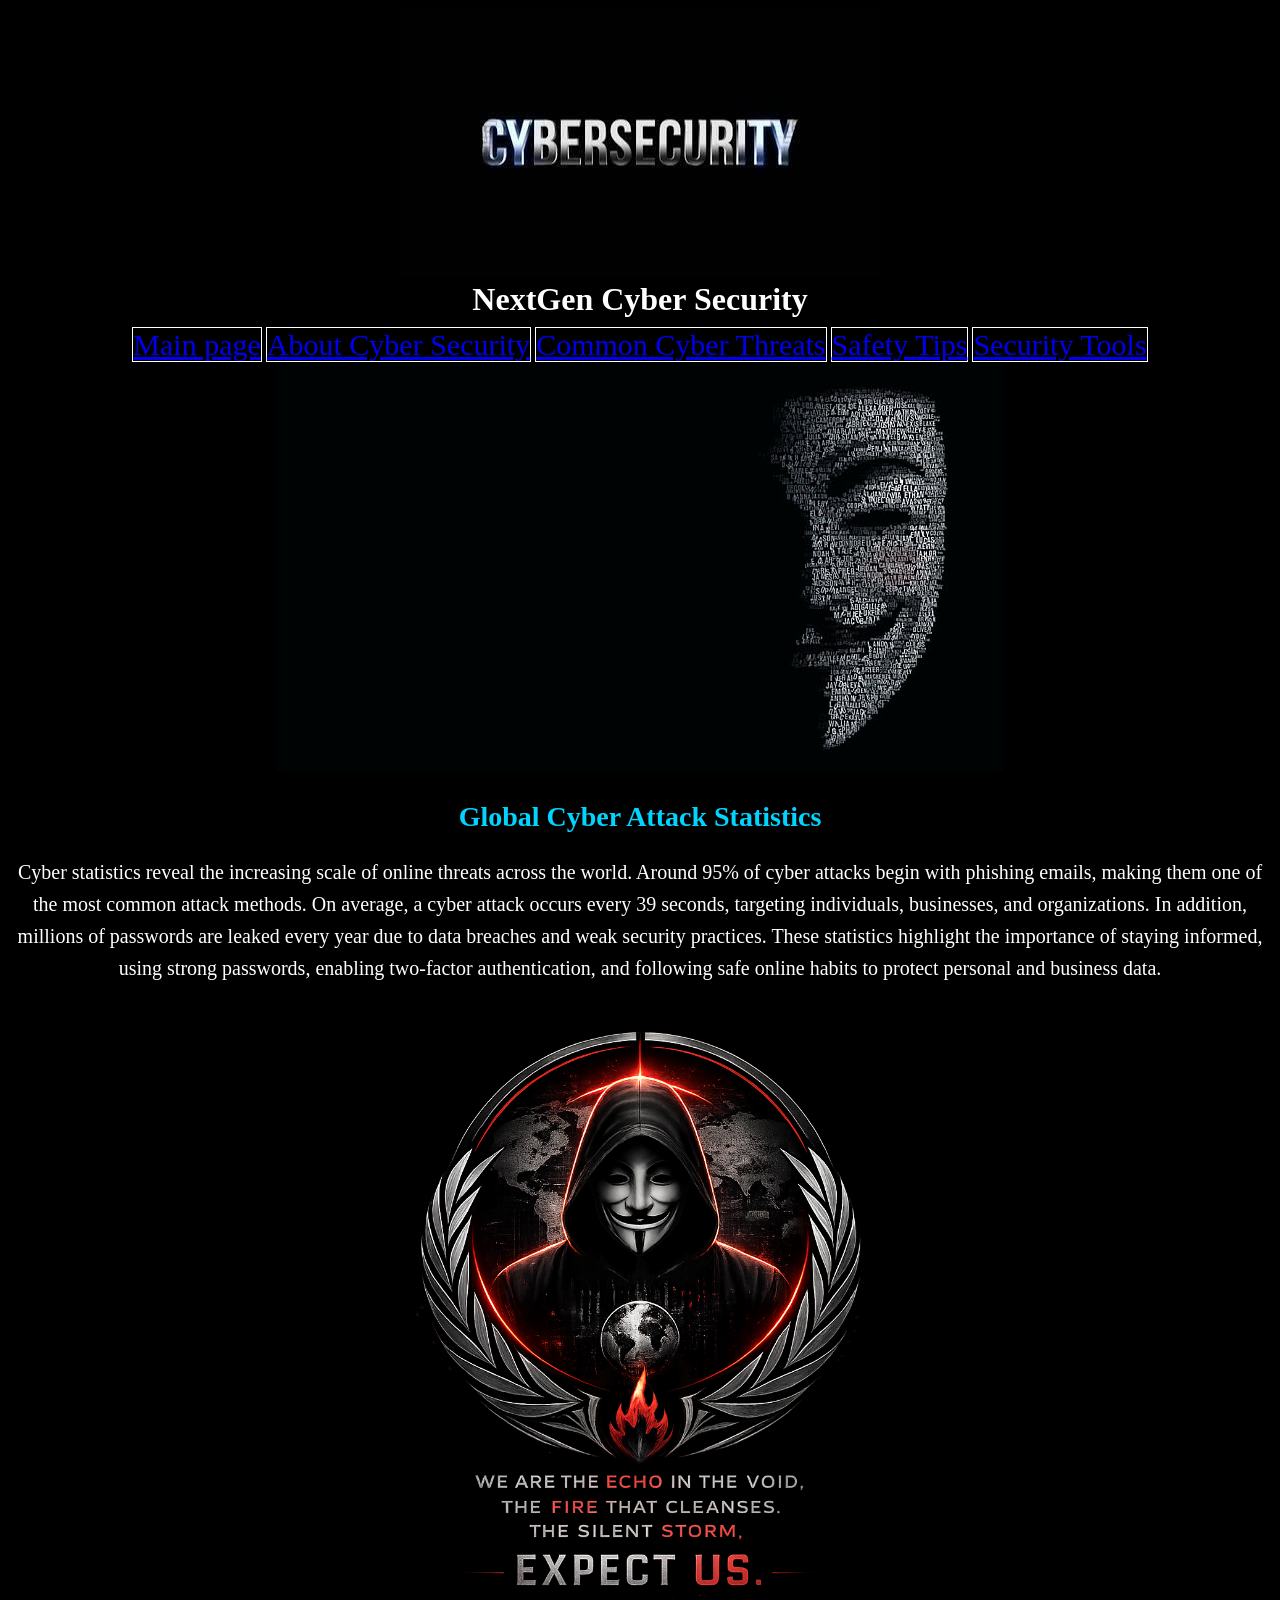
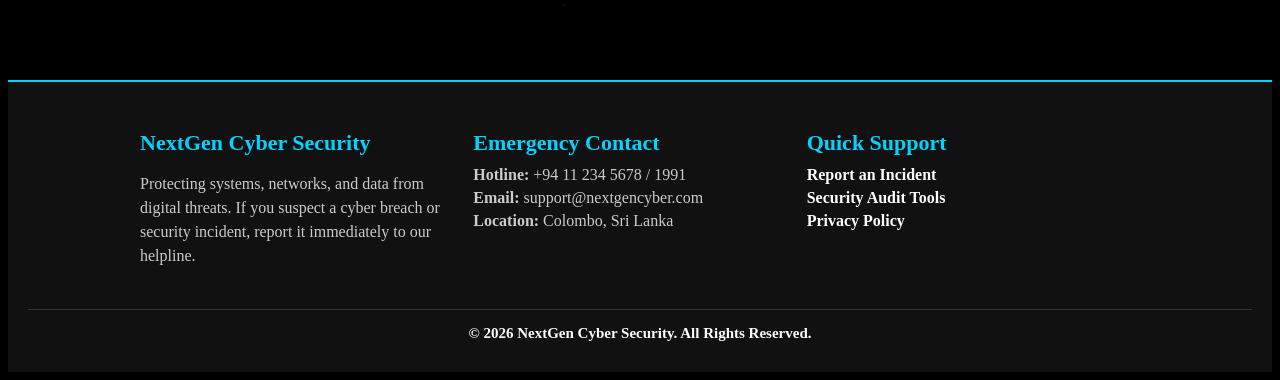
<file: index.html>
<!DOCTYPE html>
<html>
    <head>
        <meta charset="utf-8">
        <title>NextGen Cyber Security</title>
        <img src="images/images (3).jpeg">
        <link rel="stylesheet" href="style2.css">
    </head>
    <body style="background-color: #000000; color: #ffffff;">
        <header>
            <h2 style="font-size: 32px; margin: 0 0 10px 0; color: #ffffff;">NextGen Cyber Security</h2>
            <nav>
                <a href="index.html">Main page</a>
                <a href="About Cyber Security.html">About Cyber Security</a>
                <a href="Common Cyber Threats.html">Common Cyber Threats</a>
                <a href="Safety Tips.html">Safety Tips</a>
                <a href="Security Tools.html">Security Tools</a>
            </nav>
        </header>

        <img id="main_image" src="images/black-black-and-white-anonymous-hackers-wallpaper-preview.jpg">

        <h2 style="font-size: 28px; margin-top: 25px; color: #00d4ff;">Global Cyber Attack Statistics</h2>

        <p style="font-size: 20px; line-height: 1.6;">Cyber statistics reveal the increasing scale of online threats across the world. Around 95% of cyber attacks begin with phishing emails, making them one of the most common attack methods. On average, a cyber attack occurs every 39 seconds, targeting individuals, businesses, and organizations. In addition, millions of passwords are leaked every year due to data breaches and weak security practices. These statistics highlight the importance of staying informed, using strong passwords, enabling two-factor authentication, and following safe online habits to protect personal and business data.</p>

        <img id="main_logo" src="images/ChatGPT Image Jul 27, 2026, 06_05_57 PM.png">

        <!-- Footer Section -->
        <footer style="background-color: #111111; border-top: 2px solid #00d4ff; padding: 30px 20px; margin-top: 40px; text-align: center;">
            <div style="max-width: 1000px; margin: 0 auto; display: flex; flex-wrap: wrap; justify-content: space-between; gap: 20px; text-align: left;">
                
                <!-- Section 1: About / Emergency -->
                <div style="flex: 1; min-width: 250px;">
                    <h2 style="font-size: 22px; color: #00d4ff; margin-bottom: 10px;">NextGen Cyber Security</h2>
                    <p style="font-size: 16px; color: #cccccc; line-height: 1.5;">
                        Protecting systems, networks, and data from digital threats. If you suspect a cyber breach or security incident, report it immediately to our helpline.
                    </p>
                </div>

                <!-- Section 2: Contact Info -->
                <div style="flex: 1; min-width: 250px;">
                    <h2 style="font-size: 22px; color: #00d4ff; margin-bottom: 10px;">Emergency Contact</h2>
                    <p style="font-size: 16px; color: #cccccc; margin: 5px 0;"><strong>Hotline:</strong> +94 11 234 5678 / 1991</p>
                    <p style="font-size: 16px; color: #cccccc; margin: 5px 0;"><strong>Email:</strong> support@nextgencyber.com</p>
                    <p style="font-size: 16px; color: #cccccc; margin: 5px 0;"><strong>Location:</strong> Colombo, Sri Lanka</p>
                </div>

                <!-- Section 3: Quick Links & Help -->
                <div style="flex: 1; min-width: 200px;">
                    <h2 style="font-size: 22px; color: #00d4ff; margin-bottom: 10px;">Quick Support</h2>
                    <p style="font-size: 16px; margin: 5px 0;"><b href="Safety Tips.html" style="color: #ffffff; text-decoration: none;">Report an Incident</a></p>
                    <p style="font-size: 16px; margin: 5px 0;"><b href="Security Tools.html" style="color: #ffffff; text-decoration: none;">Security Audit Tools</a></p>
                    <p style="font-size: 16px; margin: 5px 0;"><b href="About Cyber Security.html" style="color: #ffffff; text-decoration: none;">Privacy Policy</a></p>
                </div>

            </div>

            <!-- Copyright Line -->
            <div style="border-top: 1px solid #333333; margin-top: 25px; padding-top: 15px; font-size: 15px; color: #888888;">
                <p style="margin: 0;">&copy; 2026 NextGen Cyber Security. All Rights Reserved.</p>
            </div>
        </footer>

    </body>
</html>
</file>
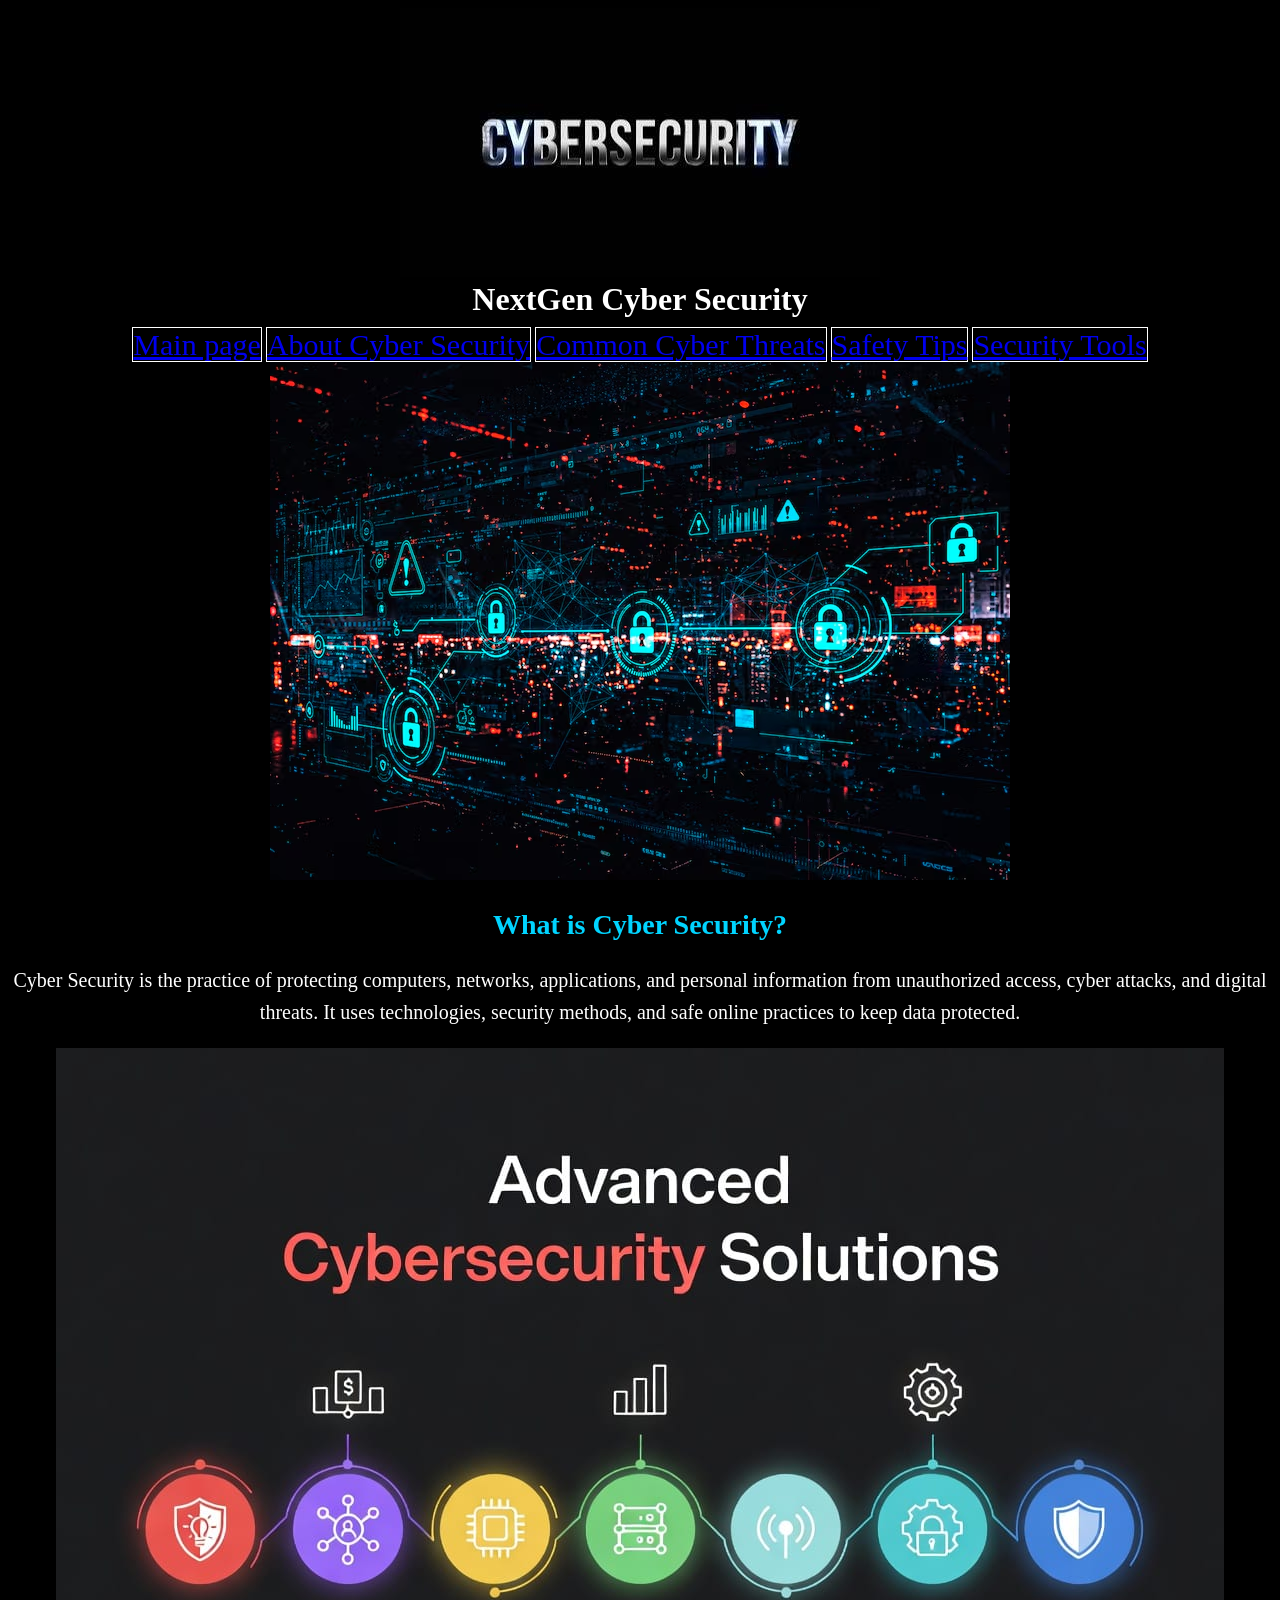
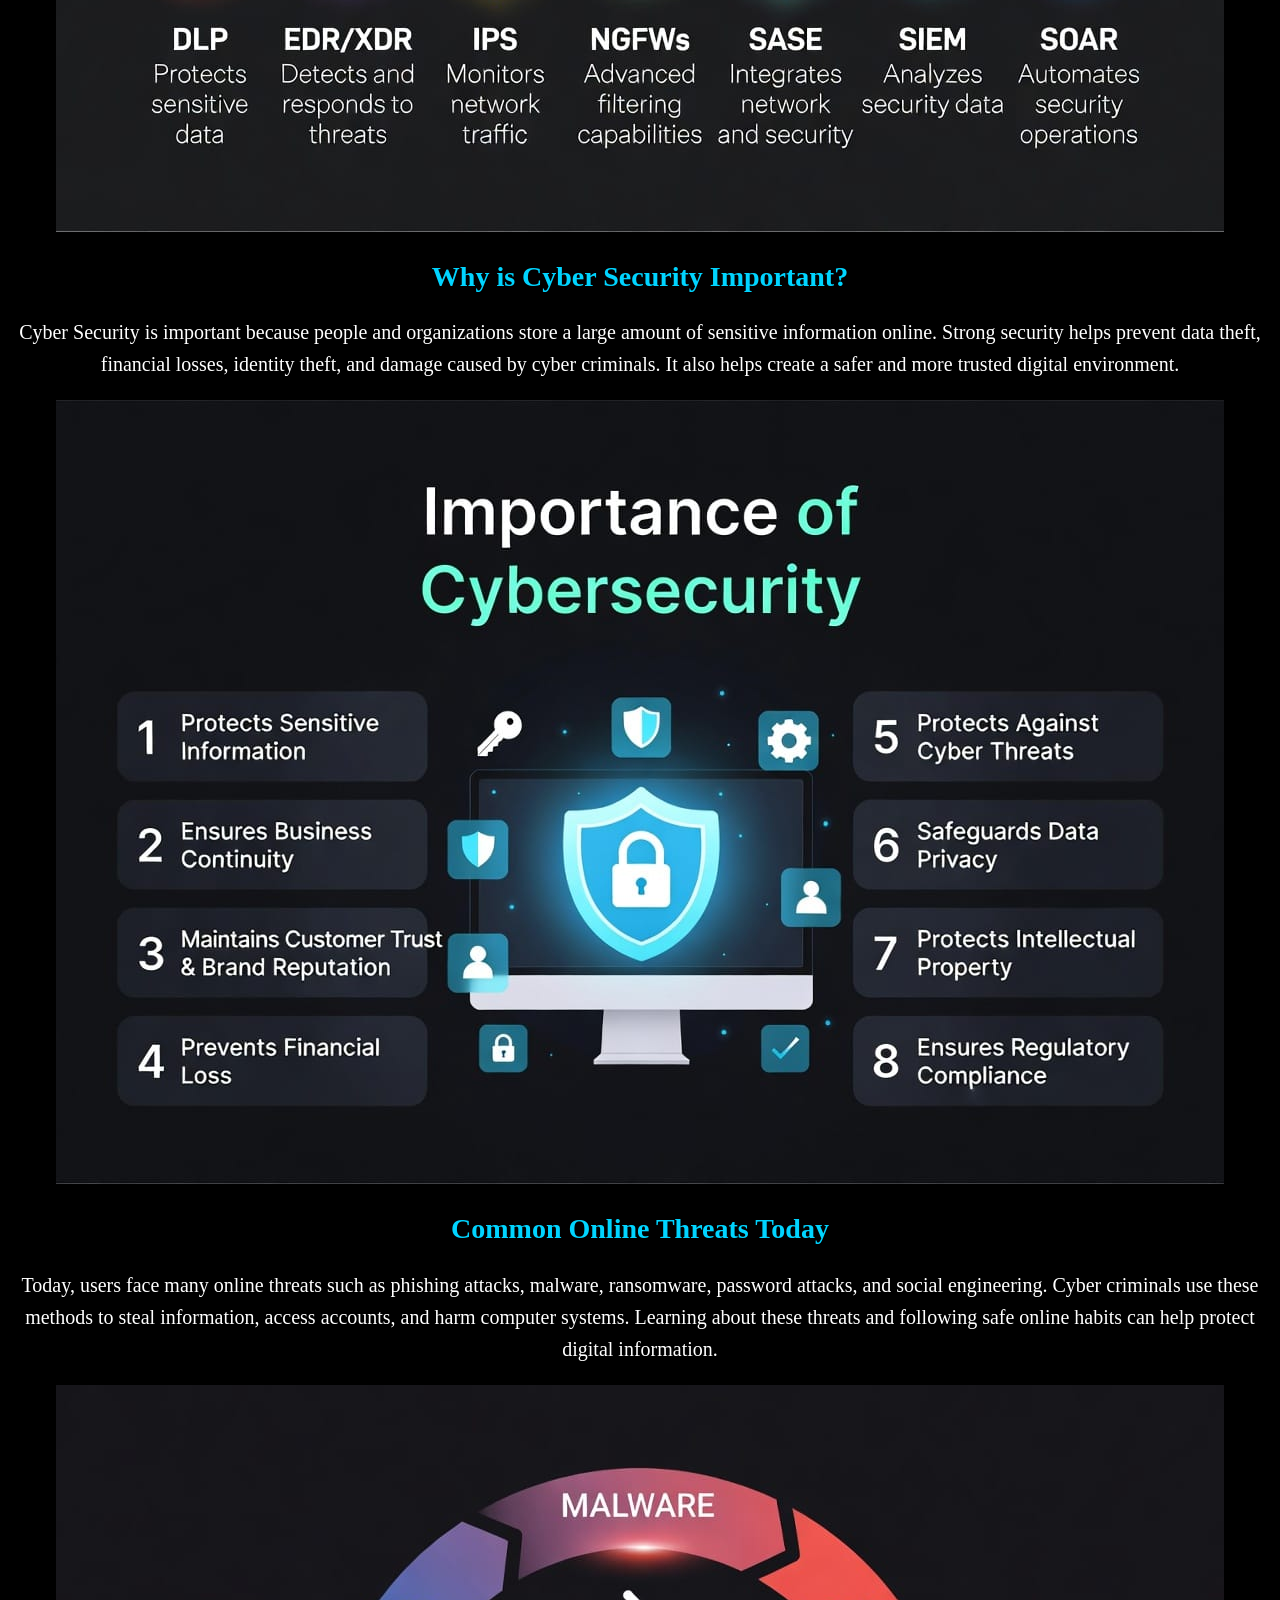
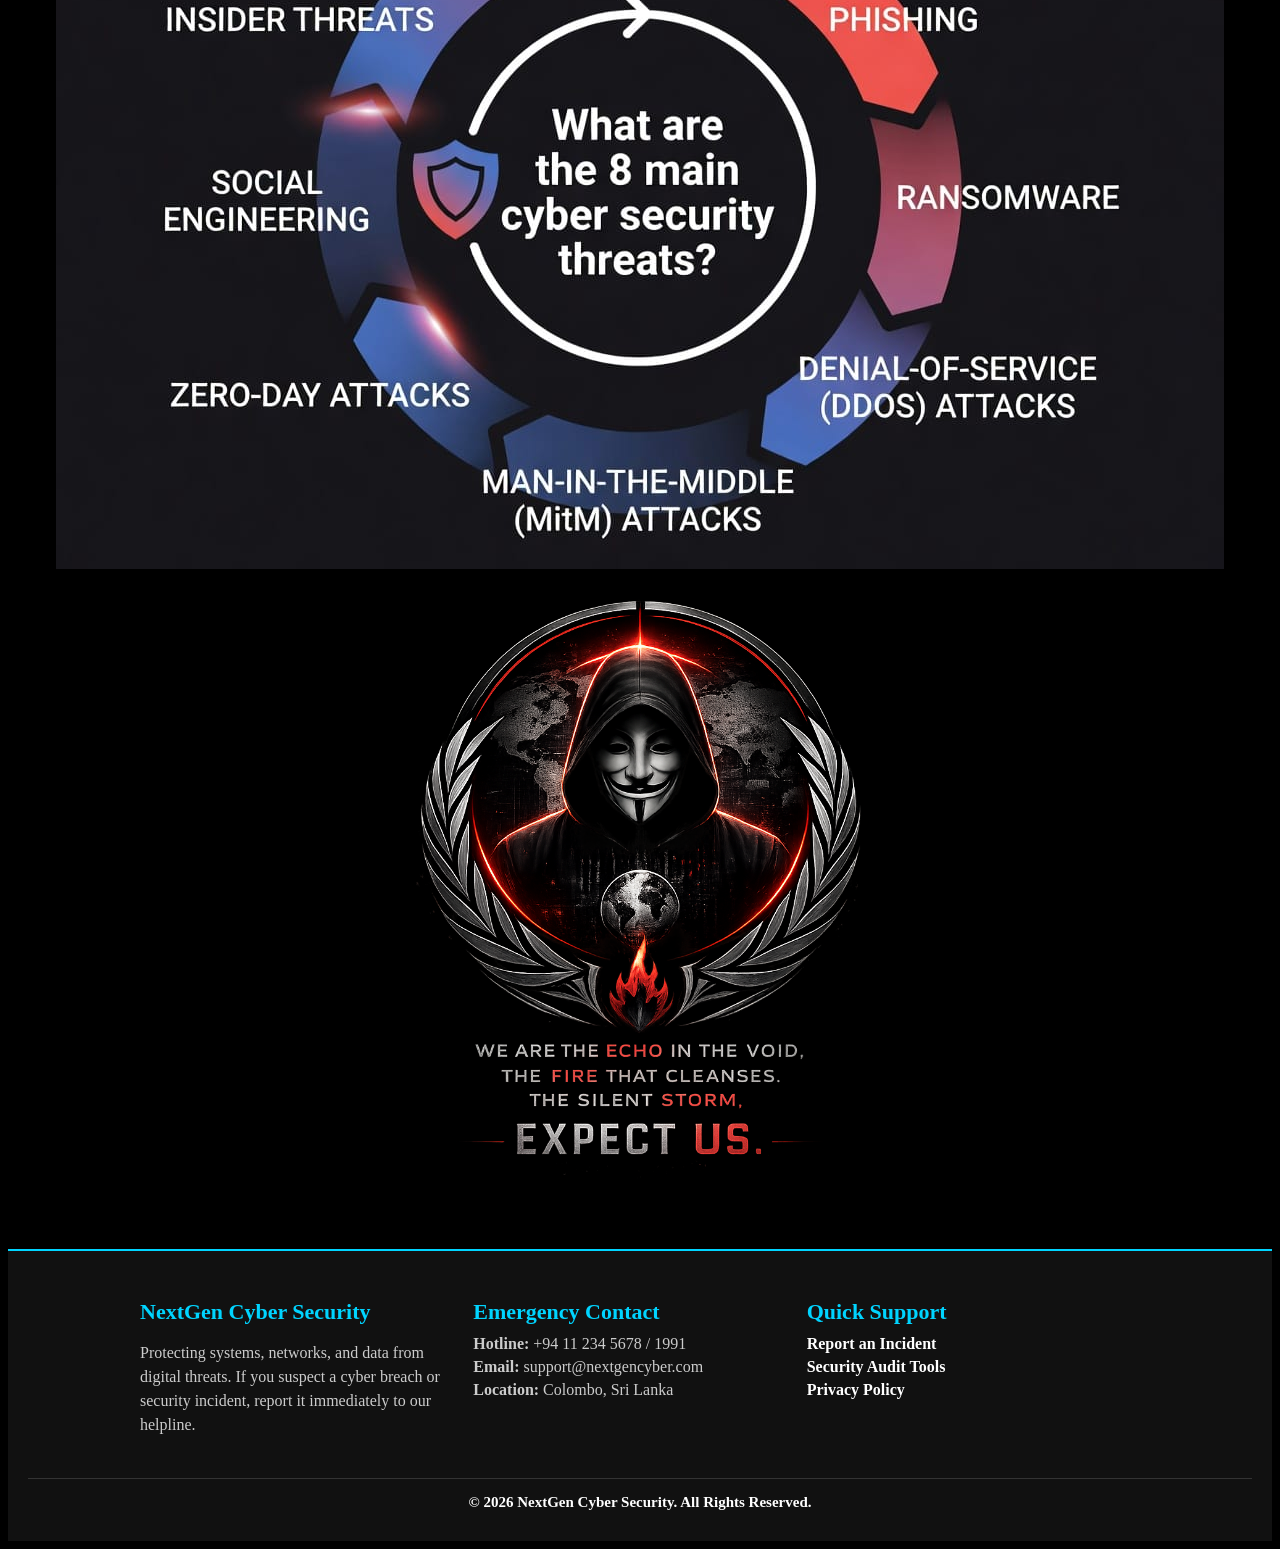
<file: About Cyber Security.html>
<!DOCTYPE html>
<html>
    <head>
        <meta charset="utf-8">
        <title>About Cyber Security</title>
        <img src="images/images (3).jpeg">
        <link rel="stylesheet" href="style2.css">
    </head>
    <body style="background-color: #000000; color: #ffffff;">
        <header>
            <h2 style="font-size: 32px; margin: 0 0 10px 0; color: #ffffff;">NextGen Cyber Security</h2>
            <nav>
                <a href="index.html">Main page</a>
                <a href="About Cyber Security.html">About Cyber Security</a>
                <a href="Common Cyber Threats.html">Common Cyber Threats</a>
                <a href="Safety Tips.html">Safety Tips</a>
                <a href="Security Tools.html">Security Tools</a>
            </nav>
        </header>

        <img id="main_image3" src="images/cybersecurity-digital-security-concept_23-2151998498.avif">

        <!-- Section 1 -->
        <h2 style="font-size: 28px; margin-top: 25px; color: #00d4ff;">What is Cyber Security?</h2>
        <p style="font-size: 20px; line-height: 1.6;">Cyber Security is the practice of protecting computers, networks, applications, and personal information from unauthorized access, cyber attacks, and digital threats. It uses technologies, security methods, and safe online practices to keep data protected.</p>
        <img id="images1" src="images/WhatsApp Image 2026-07-27 at 19.37.54 (1).jpeg">

        <!-- Section 2 -->
        <h2 style="font-size: 28px; margin-top: 25px; color: #00d4ff;">Why is Cyber Security Important?</h2>
        <p style="font-size: 20px; line-height: 1.6;">Cyber Security is important because people and organizations store a large amount of sensitive information online. Strong security helps prevent data theft, financial losses, identity theft, and damage caused by cyber criminals. It also helps create a safer and more trusted digital environment.</p>
        <img id="images2" src="images/WhatsApp Image 2026-07-27 at 19.37.54.jpeg">

        <!-- Section 3 -->
        <h2 style="font-size: 28px; margin-top: 25px; color: #00d4ff;">Common Online Threats Today</h2>
        <p style="font-size: 20px; line-height: 1.6;">Today, users face many online threats such as phishing attacks, malware, ransomware, password attacks, and social engineering. Cyber criminals use these methods to steal information, access accounts, and harm computer systems. Learning about these threats and following safe online habits can help protect digital information.</p>
        <img id="images3" src="images/WhatsApp Image 2026-07-27 at 19.37.54 (2).jpeg">

        <img id="main_logo" src="images/ChatGPT Image Jul 27, 2026, 06_05_57 PM.png">

        <!-- Footer Section -->
        <footer style="background-color: #111111; border-top: 2px solid #00d4ff; padding: 30px 20px; margin-top: 40px; text-align: center;">
            <div style="max-width: 1000px; margin: 0 auto; display: flex; flex-wrap: wrap; justify-content: space-between; gap: 20px; text-align: left;">
                
                <!-- Section 1: About / Emergency -->
                <div style="flex: 1; min-width: 250px;">
                    <h2 style="font-size: 22px; color: #00d4ff; margin-bottom: 10px;">NextGen Cyber Security</h2>
                    <p style="font-size: 16px; color: #cccccc; line-height: 1.5;">
                        Protecting systems, networks, and data from digital threats. If you suspect a cyber breach or security incident, report it immediately to our helpline.
                    </p>
                </div>

                <!-- Section 2: Contact Info -->
                <div style="flex: 1; min-width: 250px;">
                    <h2 style="font-size: 22px; color: #00d4ff; margin-bottom: 10px;">Emergency Contact</h2>
                    <p style="font-size: 16px; color: #cccccc; margin: 5px 0;"><strong>Hotline:</strong> +94 11 234 5678 / 1991</p>
                    <p style="font-size: 16px; color: #cccccc; margin: 5px 0;"><strong>Email:</strong> support@nextgencyber.com</p>
                    <p style="font-size: 16px; color: #cccccc; margin: 5px 0;"><strong>Location:</strong> Colombo, Sri Lanka</p>
                </div>

                <!-- Section 3: Quick Links & Help -->
                <div style="flex: 1; min-width: 200px;">
                    <h2 style="font-size: 22px; color: #00d4ff; margin-bottom: 10px;">Quick Support</h2>
                    <p style="font-size: 16px; margin: 5px 0;"><b href="Safety Tips.html" style="color: #ffffff; text-decoration: none;">Report an Incident</a></p>
                    <p style="font-size: 16px; margin: 5px 0;"><b href="Security Tools.html" style="color: #ffffff; text-decoration: none;">Security Audit Tools</a></p>
                    <p style="font-size: 16px; margin: 5px 0;"><b href="About Cyber Security.html" style="color: #ffffff; text-decoration: none;">Privacy Policy</a></p>
                </div>

            </div>

            <!-- Copyright Line -->
            <div style="border-top: 1px solid #333333; margin-top: 25px; padding-top: 15px; font-size: 15px; color: #888888;">
                <p style="margin: 0;">&copy; 2026 NextGen Cyber Security. All Rights Reserved.</p>
            </div>
        </footer>

    </body>
</html>
</file>
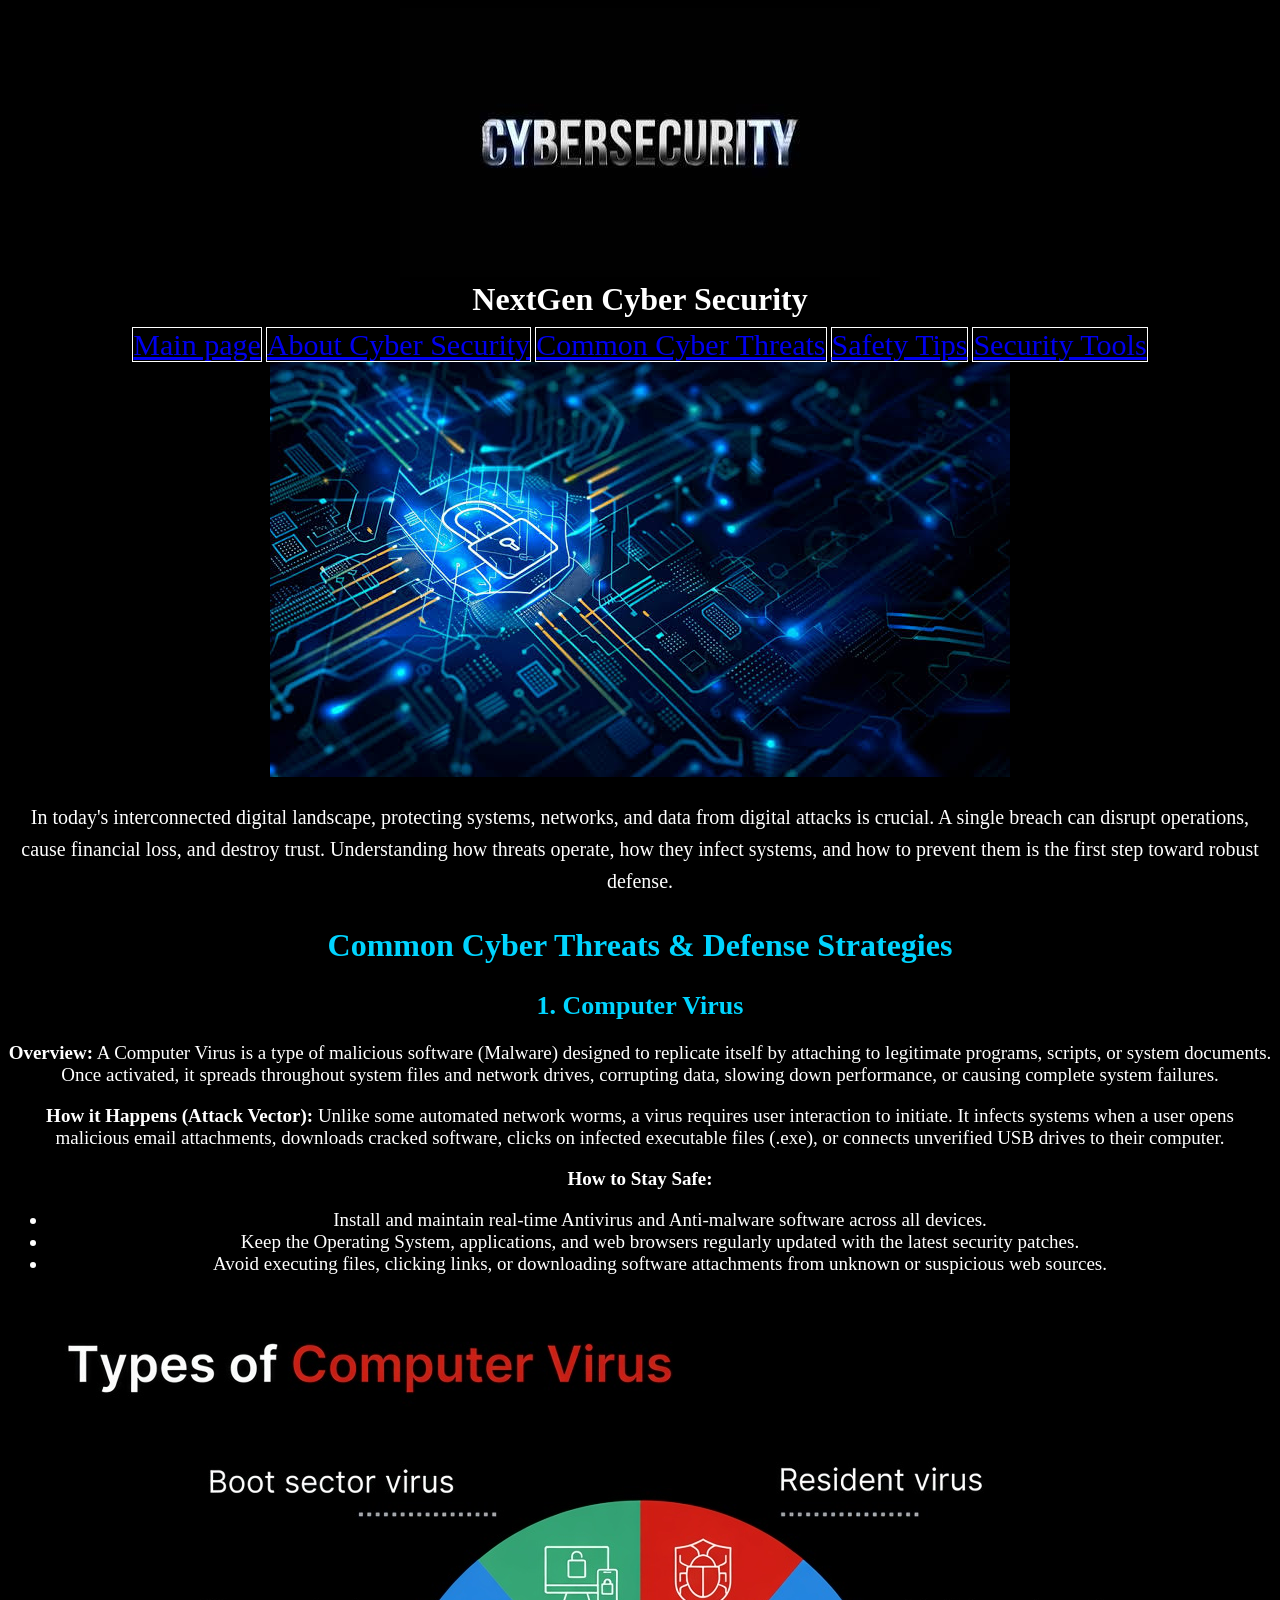
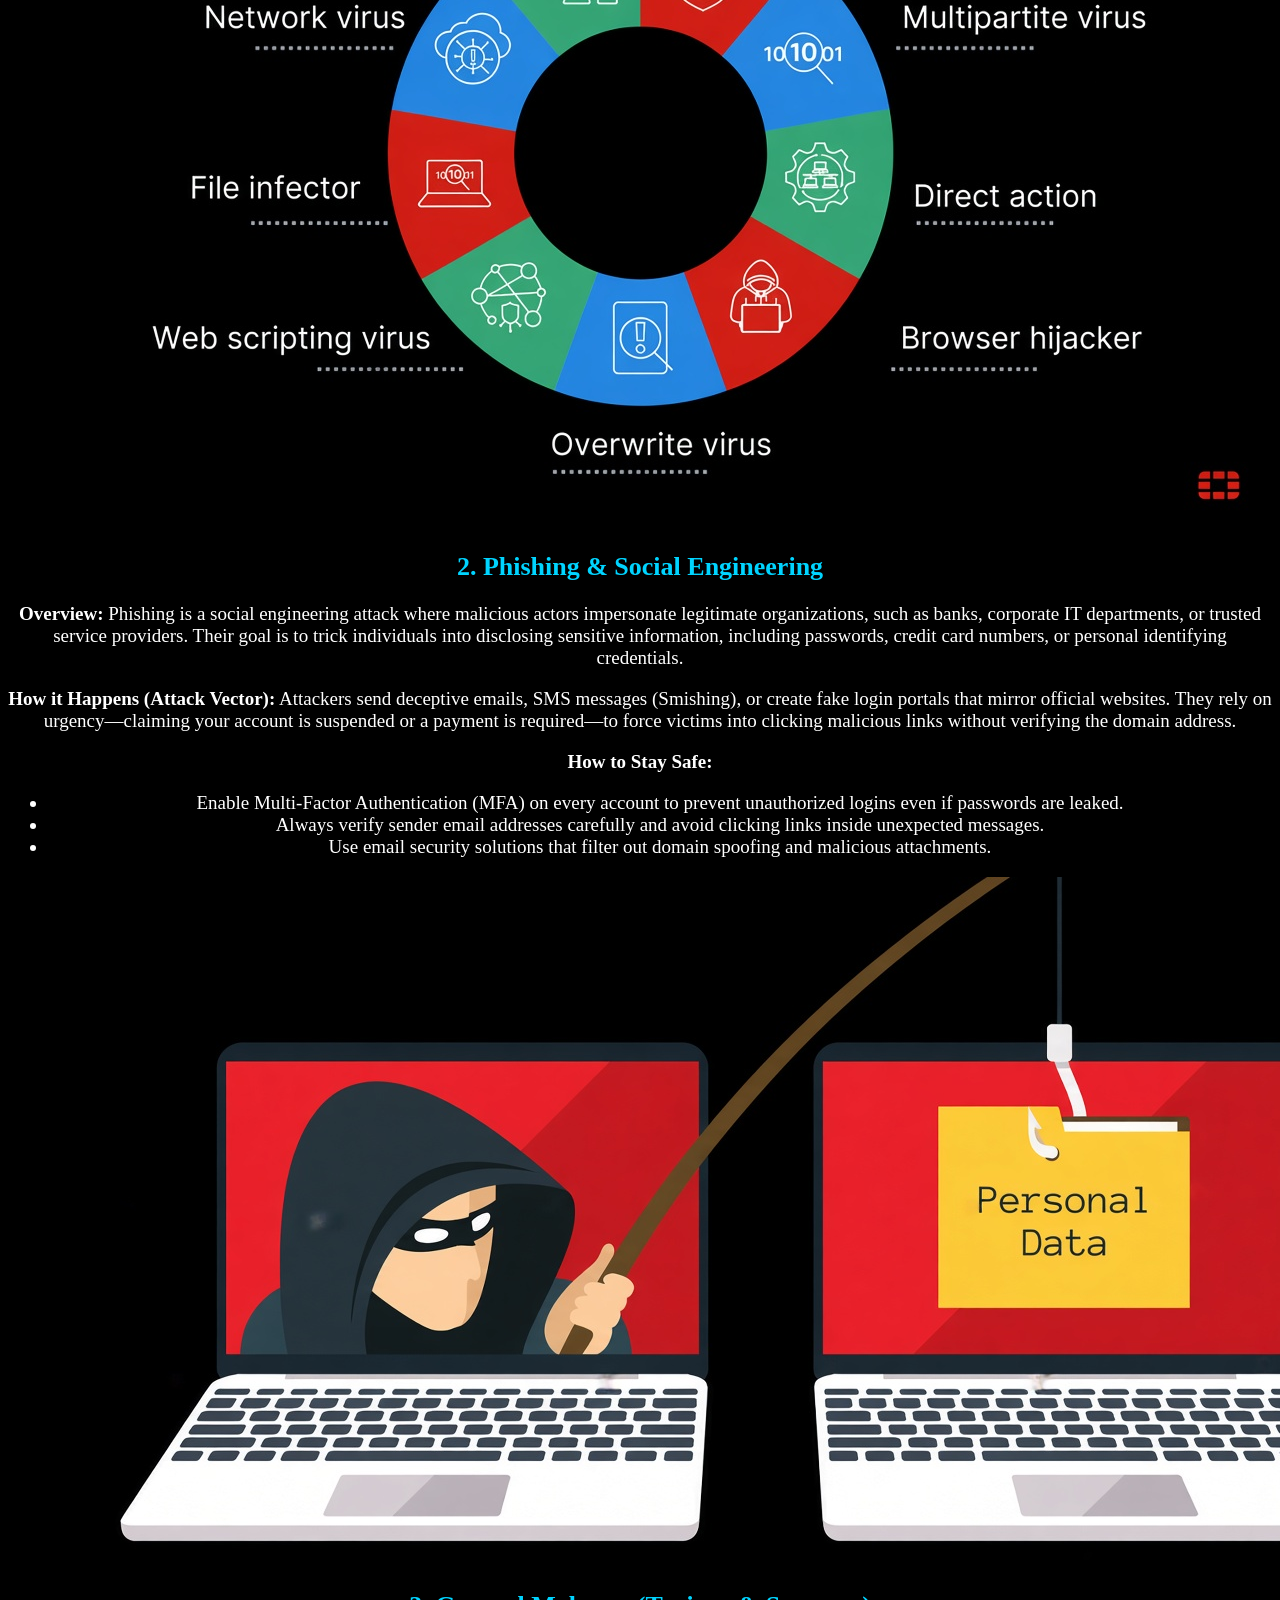
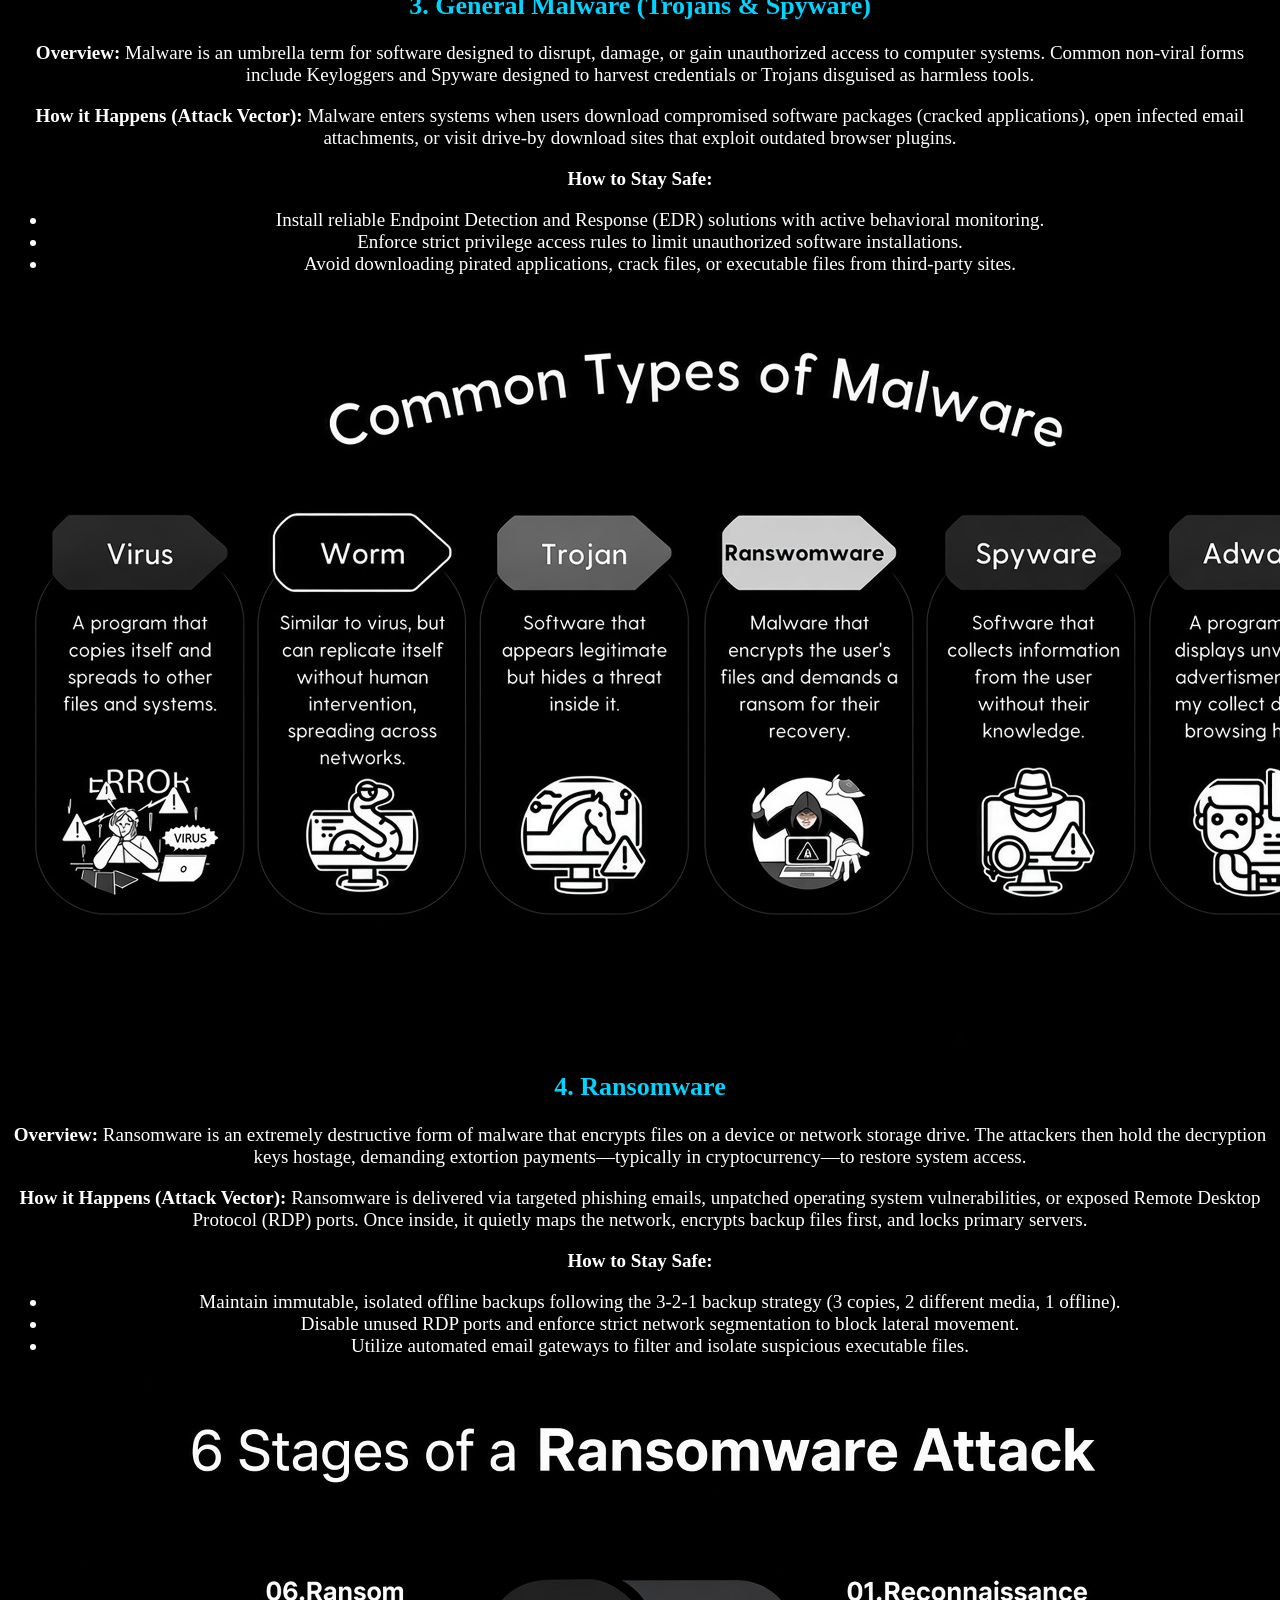
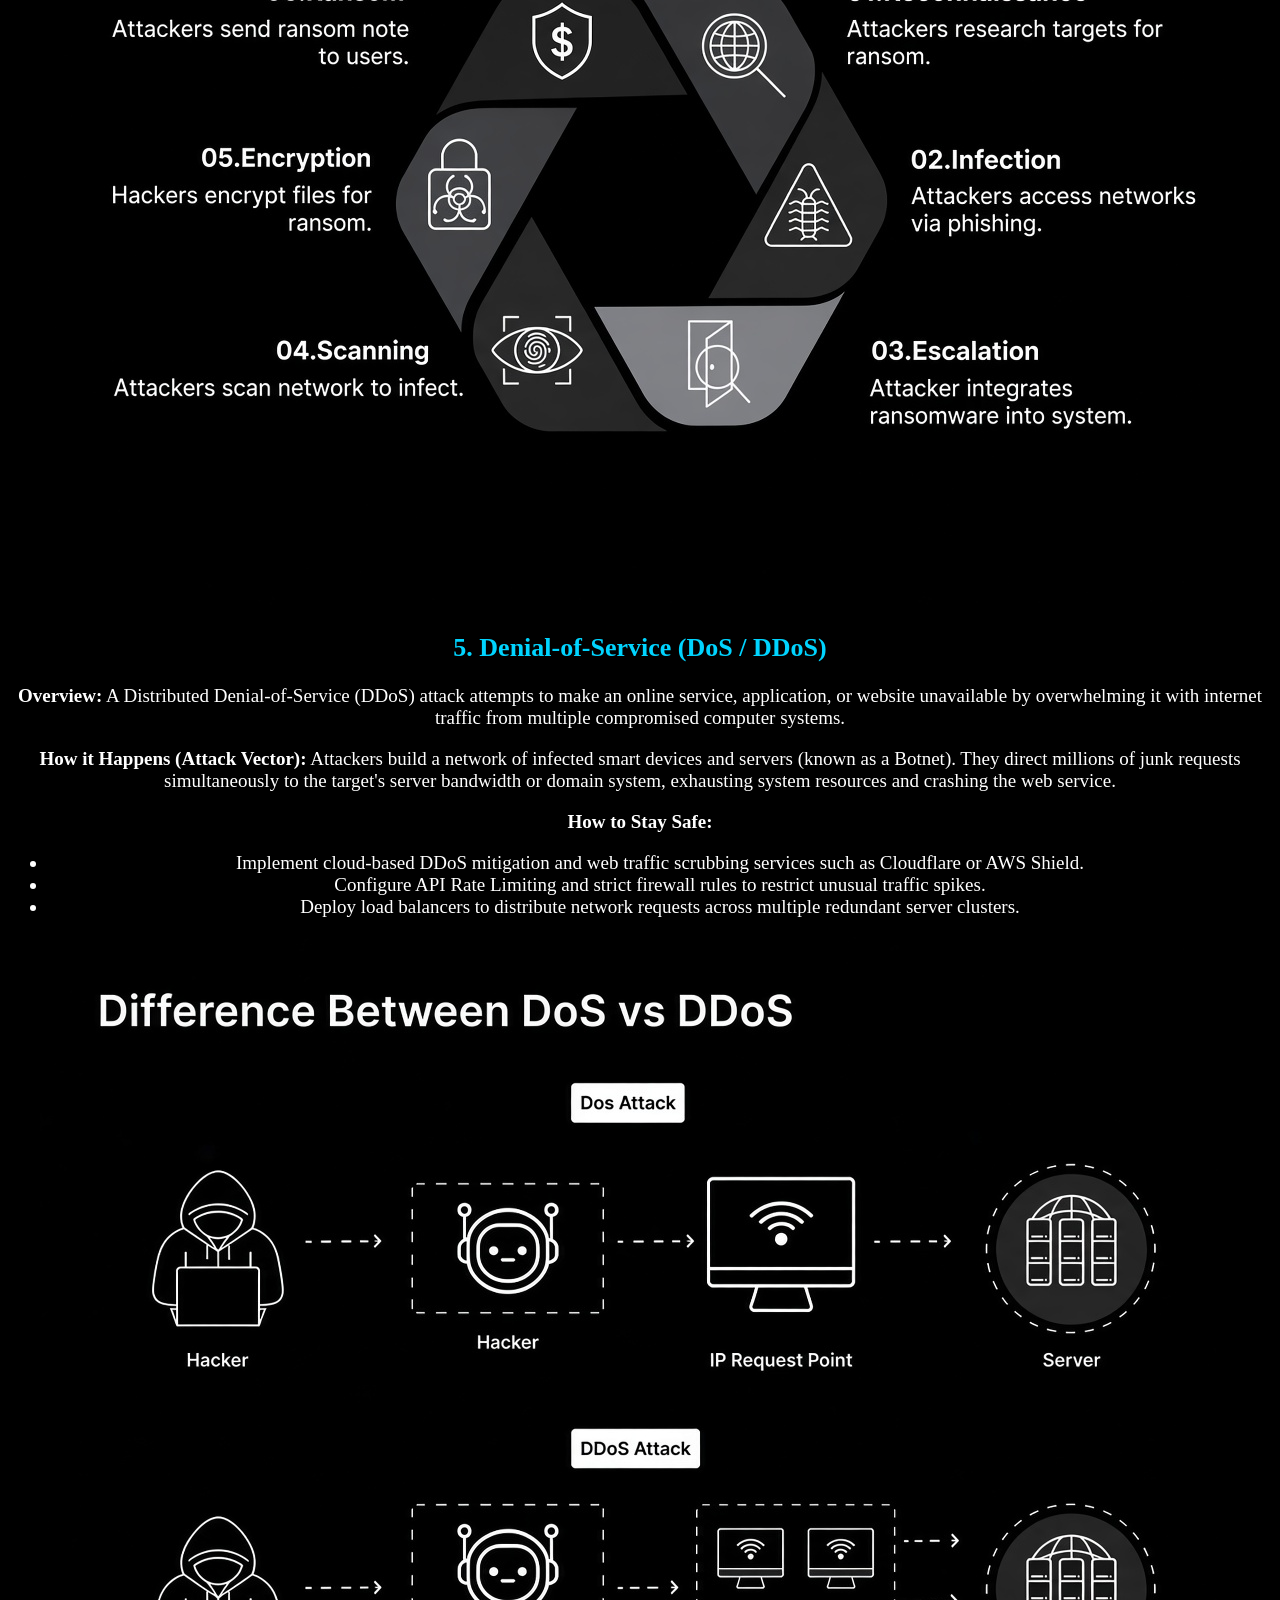
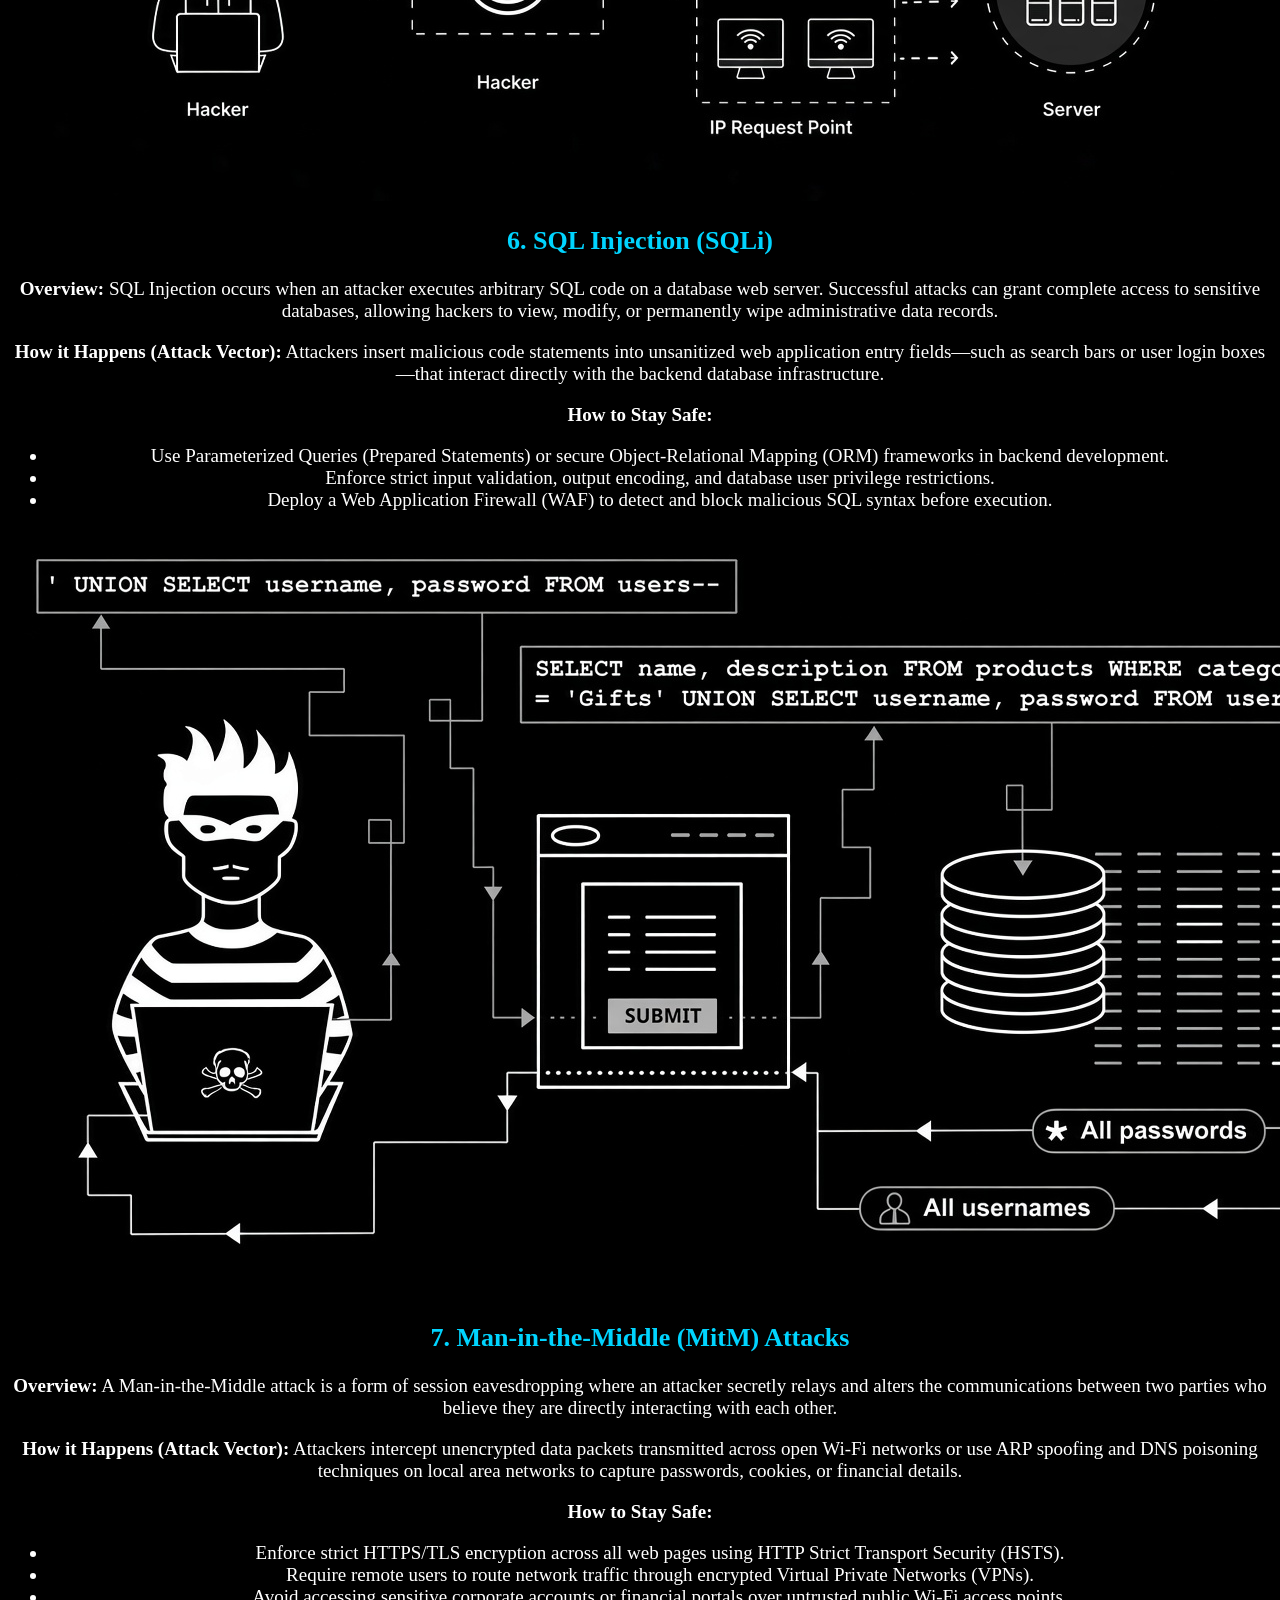
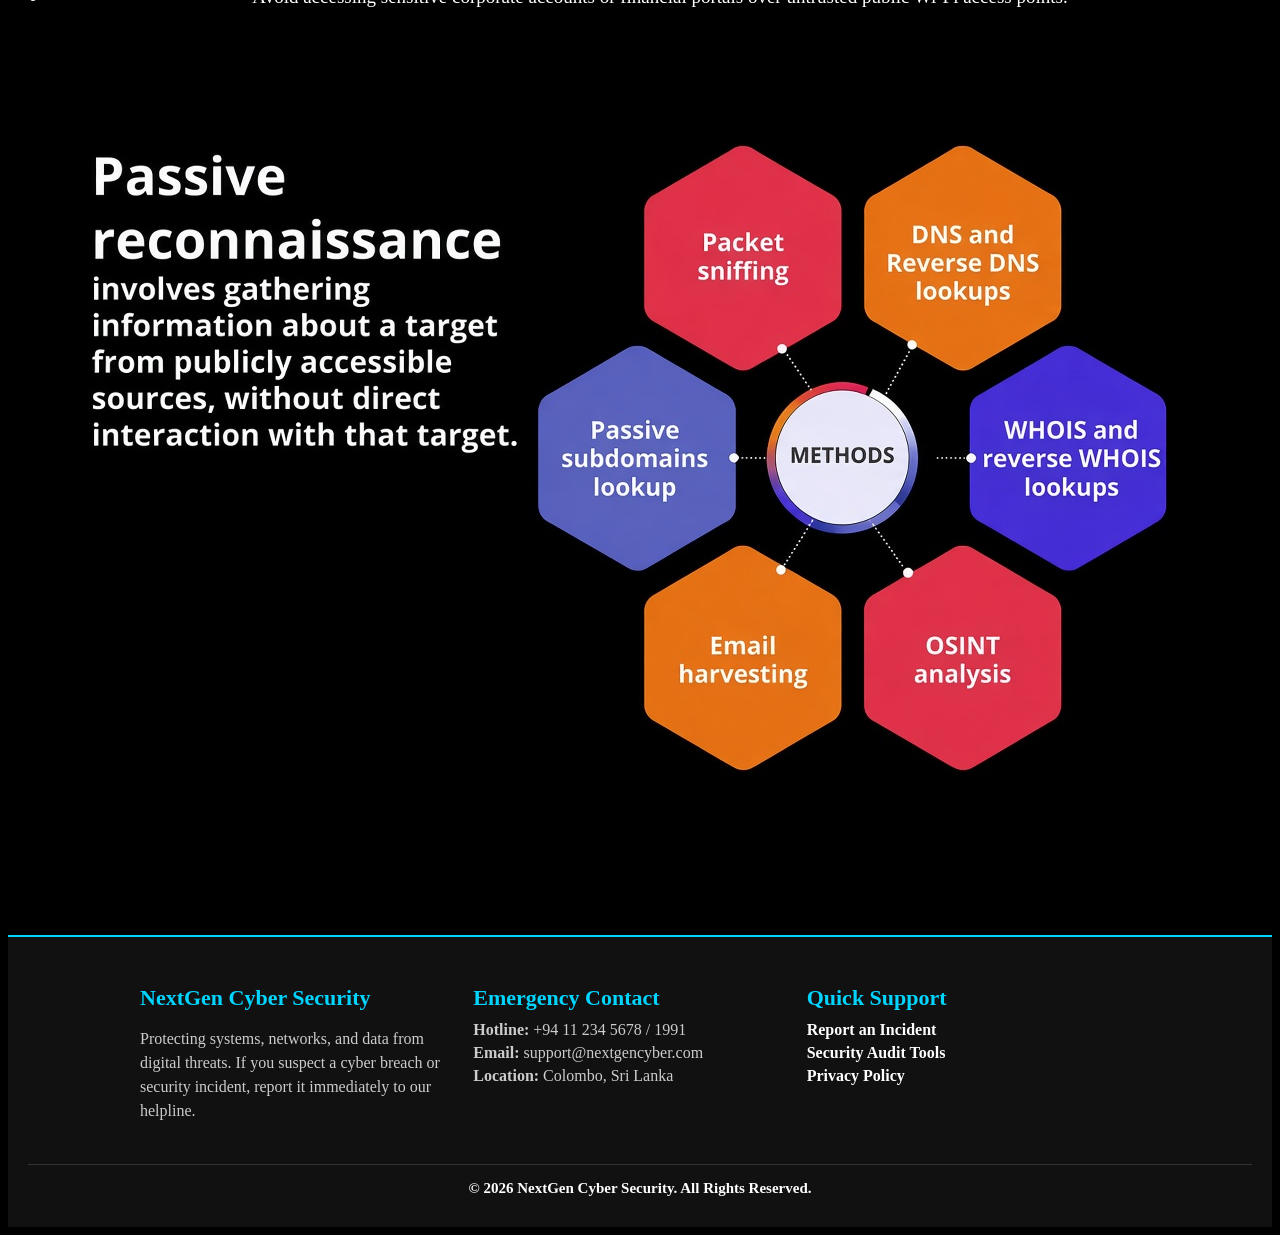
<file: Common Cyber Threats.html>
<!DOCTYPE html>
<html>
    <head>
        <meta charset="utf-8">
        <title>NextGen Cyber Security - Common Threats</title>
        <img src="images/images (3).jpeg">
        <link rel="stylesheet" href="style2.css">
    </head>
    <body style="background-color: #000000; color: #ffffff;">
        <header>
            <h2 style="font-size: 32px; margin: 0 0 10px 0; color: #ffffff;">NextGen Cyber Security</h2>
            <nav>
                <a href="index.html">Main page</a>
                <a href="About Cyber Security.html">About Cyber Security</a>
                <a href="Common Cyber Threats.html">Common Cyber Threats</a>
                <a href="Safety Tips.html">Safety Tips</a>
                <a href="Security Tools.html">Security Tools</a>
            </nav>
        </header>

        <img id="main_image" src="images/images (2).jpeg" alt="Main Banner">

        <p style="font-size: 20px; line-height: 1.6;">In today's interconnected digital landscape, protecting systems, networks, and data from digital attacks is crucial. A single breach can disrupt operations, cause financial loss, and destroy trust. Understanding how threats operate, how they infect systems, and how to prevent them is the first step toward robust defense.</p>

        <h2 style="font-size: 32px; color: #00d4ff; margin-top: 30px;">Common Cyber Threats & Defense Strategies</h2>

        <!-- 1. Computer Virus -->
        <div class="threat-block">
            <h2 style="font-size: 26px; color: #00d4ff;">1. Computer Virus</h2>
            <p style="font-size: 19px;"><strong>Overview:</strong> A Computer Virus is a type of malicious software (Malware) designed to replicate itself by attaching to legitimate programs, scripts, or system documents. Once activated, it spreads throughout system files and network drives, corrupting data, slowing down performance, or causing complete system failures.</p>
            <p style="font-size: 19px;"><strong>How it Happens (Attack Vector):</strong> Unlike some automated network worms, a virus requires user interaction to initiate. It infects systems when a user opens malicious email attachments, downloads cracked software, clicks on infected executable files (.exe), or connects unverified USB drives to their computer.</p>
            <p style="font-size: 19px;"><strong>How to Stay Safe:</strong></p>
            <ul style="font-size: 19px;">
                <li>Install and maintain real-time Antivirus and Anti-malware software across all devices.</li>
                <li>Keep the Operating System, applications, and web browsers regularly updated with the latest security patches.</li>
                <li>Avoid executing files, clicking links, or downloading software attachments from unknown or suspicious web sources.</li>
            </ul>
            <img src="images/X0jDq.jpg">
        </div>

        <!-- 2. Phishing -->
        <div class="threat-block">
            <h2 style="font-size: 26px; color: #00d4ff;">2. Phishing & Social Engineering</h2>
            <p style="font-size: 19px;"><strong>Overview:</strong> Phishing is a social engineering attack where malicious actors impersonate legitimate organizations, such as banks, corporate IT departments, or trusted service providers. Their goal is to trick individuals into disclosing sensitive information, including passwords, credit card numbers, or personal identifying credentials.</p>
            <p style="font-size: 19px;"><strong>How it Happens (Attack Vector):</strong> Attackers send deceptive emails, SMS messages (Smishing), or create fake login portals that mirror official websites. They rely on urgency—claiming your account is suspended or a payment is required—to force victims into clicking malicious links without verifying the domain address.</p>
            <p style="font-size: 19px;"><strong>How to Stay Safe:</strong></p>
            <ul style="font-size: 19px;">
                <li>Enable Multi-Factor Authentication (MFA) on every account to prevent unauthorized logins even if passwords are leaked.</li>
                <li>Always verify sender email addresses carefully and avoid clicking links inside unexpected messages.</li>
                <li>Use email security solutions that filter out domain spoofing and malicious attachments.</li>
            </ul>
            <img src="images/9pyQa.jpg">
        </div>

        <!-- 3. General Malware -->
        <div class="threat-block">
            <h2 style="font-size: 26px; color: #00d4ff;">3. General Malware (Trojans & Spyware)</h2>
            <p style="font-size: 19px;"><strong>Overview:</strong> Malware is an umbrella term for software designed to disrupt, damage, or gain unauthorized access to computer systems. Common non-viral forms include Keyloggers and Spyware designed to harvest credentials or Trojans disguised as harmless tools.</p>
            <p style="font-size: 19px;"><strong>How it Happens (Attack Vector):</strong> Malware enters systems when users download compromised software packages (cracked applications), open infected email attachments, or visit drive-by download sites that exploit outdated browser plugins.</p>
            <p style="font-size: 19px;"><strong>How to Stay Safe:</strong></p>
            <ul style="font-size: 19px;">
                <li>Install reliable Endpoint Detection and Response (EDR) solutions with active behavioral monitoring.</li>
                <li>Enforce strict privilege access rules to limit unauthorized software installations.</li>
                <li>Avoid downloading pirated applications, crack files, or executable files from third-party sites.</li>
            </ul>
            <img src="images/M6WDA.jpg">
        </div>

        <!-- 4. Ransomware -->
        <div class="threat-block">
            <h2 style="font-size: 26px; color: #00d4ff;">4. Ransomware</h2>
            <p style="font-size: 19px;"><strong>Overview:</strong> Ransomware is an extremely destructive form of malware that encrypts files on a device or network storage drive. The attackers then hold the decryption keys hostage, demanding extortion payments—typically in cryptocurrency—to restore system access.</p>
            <p style="font-size: 19px;"><strong>How it Happens (Attack Vector):</strong> Ransomware is delivered via targeted phishing emails, unpatched operating system vulnerabilities, or exposed Remote Desktop Protocol (RDP) ports. Once inside, it quietly maps the network, encrypts backup files first, and locks primary servers.</p>
            <p style="font-size: 19px;"><strong>How to Stay Safe:</strong></p>
            <ul style="font-size: 19px;">
                <li>Maintain immutable, isolated offline backups following the 3-2-1 backup strategy (3 copies, 2 different media, 1 offline).</li>
                <li>Disable unused RDP ports and enforce strict network segmentation to block lateral movement.</li>
                <li>Utilize automated email gateways to filter and isolate suspicious executable files.</li>
            </ul>
            <img src="images/1gFcO.jpg">
        </div>

        <!-- 5. DDoS -->
        <div class="threat-block">
            <h2 style="font-size: 26px; color: #00d4ff;">5. Denial-of-Service (DoS / DDoS)</h2>
            <p style="font-size: 19px;"><strong>Overview:</strong> A Distributed Denial-of-Service (DDoS) attack attempts to make an online service, application, or website unavailable by overwhelming it with internet traffic from multiple compromised computer systems.</p>
            <p style="font-size: 19px;"><strong>How it Happens (Attack Vector):</strong> Attackers build a network of infected smart devices and servers (known as a Botnet). They direct millions of junk requests simultaneously to the target's server bandwidth or domain system, exhausting system resources and crashing the web service.</p>
            <p style="font-size: 19px;"><strong>How to Stay Safe:</strong></p>
            <ul style="font-size: 19px;">
                <li>Implement cloud-based DDoS mitigation and web traffic scrubbing services such as Cloudflare or AWS Shield.</li>
                <li>Configure API Rate Limiting and strict firewall rules to restrict unusual traffic spikes.</li>
                <li>Deploy load balancers to distribute network requests across multiple redundant server clusters.</li>
            </ul>
            <img src="images/VwSjf.jpg">
        </div>

        <!-- 6. SQL Injection -->
        <div class="threat-block">
            <h2 style="font-size: 26px; color: #00d4ff;">6. SQL Injection (SQLi)</h2>
            <p style="font-size: 19px;"><strong>Overview:</strong> SQL Injection occurs when an attacker executes arbitrary SQL code on a database web server. Successful attacks can grant complete access to sensitive databases, allowing hackers to view, modify, or permanently wipe administrative data records.</p>
            <p style="font-size: 19px;"><strong>How it Happens (Attack Vector):</strong> Attackers insert malicious code statements into unsanitized web application entry fields—such as search bars or user login boxes—that interact directly with the backend database infrastructure.</p>
            <p style="font-size: 19px;"><strong>How to Stay Safe:</strong></p>
            <ul style="font-size: 19px;">
                <li>Use Parameterized Queries (Prepared Statements) or secure Object-Relational Mapping (ORM) frameworks in backend development.</li>
                <li>Enforce strict input validation, output encoding, and database user privilege restrictions.</li>
                <li>Deploy a Web Application Firewall (WAF) to detect and block malicious SQL syntax before execution.</li>
            </ul>
            <img src="images/mp491.jpg">
        </div>

        <!-- 7. Man-in-the-Middle -->
        <div class="threat-block">
            <h2 style="font-size: 26px; color: #00d4ff;">7. Man-in-the-Middle (MitM) Attacks</h2>
            <p style="font-size: 19px;"><strong>Overview:</strong> A Man-in-the-Middle attack is a form of session eavesdropping where an attacker secretly relays and alters the communications between two parties who believe they are directly interacting with each other.</p>
            <p style="font-size: 19px;"><strong>How it Happens (Attack Vector):</strong> Attackers intercept unencrypted data packets transmitted across open Wi-Fi networks or use ARP spoofing and DNS poisoning techniques on local area networks to capture passwords, cookies, or financial details.</p>
            <p style="font-size: 19px;"><strong>How to Stay Safe:</strong></p>
            <ul style="font-size: 19px;">
                <li>Enforce strict HTTPS/TLS encryption across all web pages using HTTP Strict Transport Security (HSTS).</li>
                <li>Require remote users to route network traffic through encrypted Virtual Private Networks (VPNs).</li>
                <li>Avoid accessing sensitive corporate accounts or financial portals over untrusted public Wi-Fi access points.</li>
            </ul>
            <img src="images/rTGOb.jpg">
        </div>

        

        <!-- Footer Section -->
        <footer style="background-color: #111111; border-top: 2px solid #00d4ff; padding: 30px 20px; margin-top: 40px; text-align: center;">
            <div style="max-width: 1000px; margin: 0 auto; display: flex; flex-wrap: wrap; justify-content: space-between; gap: 20px; text-align: left;">
                
                <!-- Section 1: About / Emergency -->
                <div style="flex: 1; min-width: 250px;">
                    <h2 style="font-size: 22px; color: #00d4ff; margin-bottom: 10px;">NextGen Cyber Security</h2>
                    <p style="font-size: 16px; color: #cccccc; line-height: 1.5;">
                        Protecting systems, networks, and data from digital threats. If you suspect a cyber breach or security incident, report it immediately to our helpline.
                    </p>
                </div>

                <!-- Section 2: Contact Info -->
                <div style="flex: 1; min-width: 250px;">
                    <h2 style="font-size: 22px; color: #00d4ff; margin-bottom: 10px;">Emergency Contact</h2>
                    <p style="font-size: 16px; color: #cccccc; margin: 5px 0;"><strong>Hotline:</strong> +94 11 234 5678 / 1991</p>
                    <p style="font-size: 16px; color: #cccccc; margin: 5px 0;"><strong>Email:</strong> support@nextgencyber.com</p>
                    <p style="font-size: 16px; color: #cccccc; margin: 5px 0;"><strong>Location:</strong> Colombo, Sri Lanka</p>
                </div>

                <!-- Section 3: Quick Links & Help -->
                <div style="flex: 1; min-width: 200px;">
                    <h2 style="font-size: 22px; color: #00d4ff; margin-bottom: 10px;">Quick Support</h2>
                    <p style="font-size: 16px; margin: 5px 0;"><b href="Safety Tips.html" style="color: #ffffff; text-decoration: none;">Report an Incident</a></p>
                    <p style="font-size: 16px; margin: 5px 0;"><b href="Security Tools.html" style="color: #ffffff; text-decoration: none;">Security Audit Tools</a></p>
                    <p style="font-size: 16px; margin: 5px 0;"><b href="About Cyber Security.html" style="color: #ffffff; text-decoration: none;">Privacy Policy</a></p>
                </div>

            </div>

            <!-- Copyright Line -->
            <div style="border-top: 1px solid #333333; margin-top: 25px; padding-top: 15px; font-size: 15px; color: #888888;">
                <p style="margin: 0;">&copy; 2026 NextGen Cyber Security. All Rights Reserved.</p>
            </div>
        </footer>

    </body>
</html>
</file>
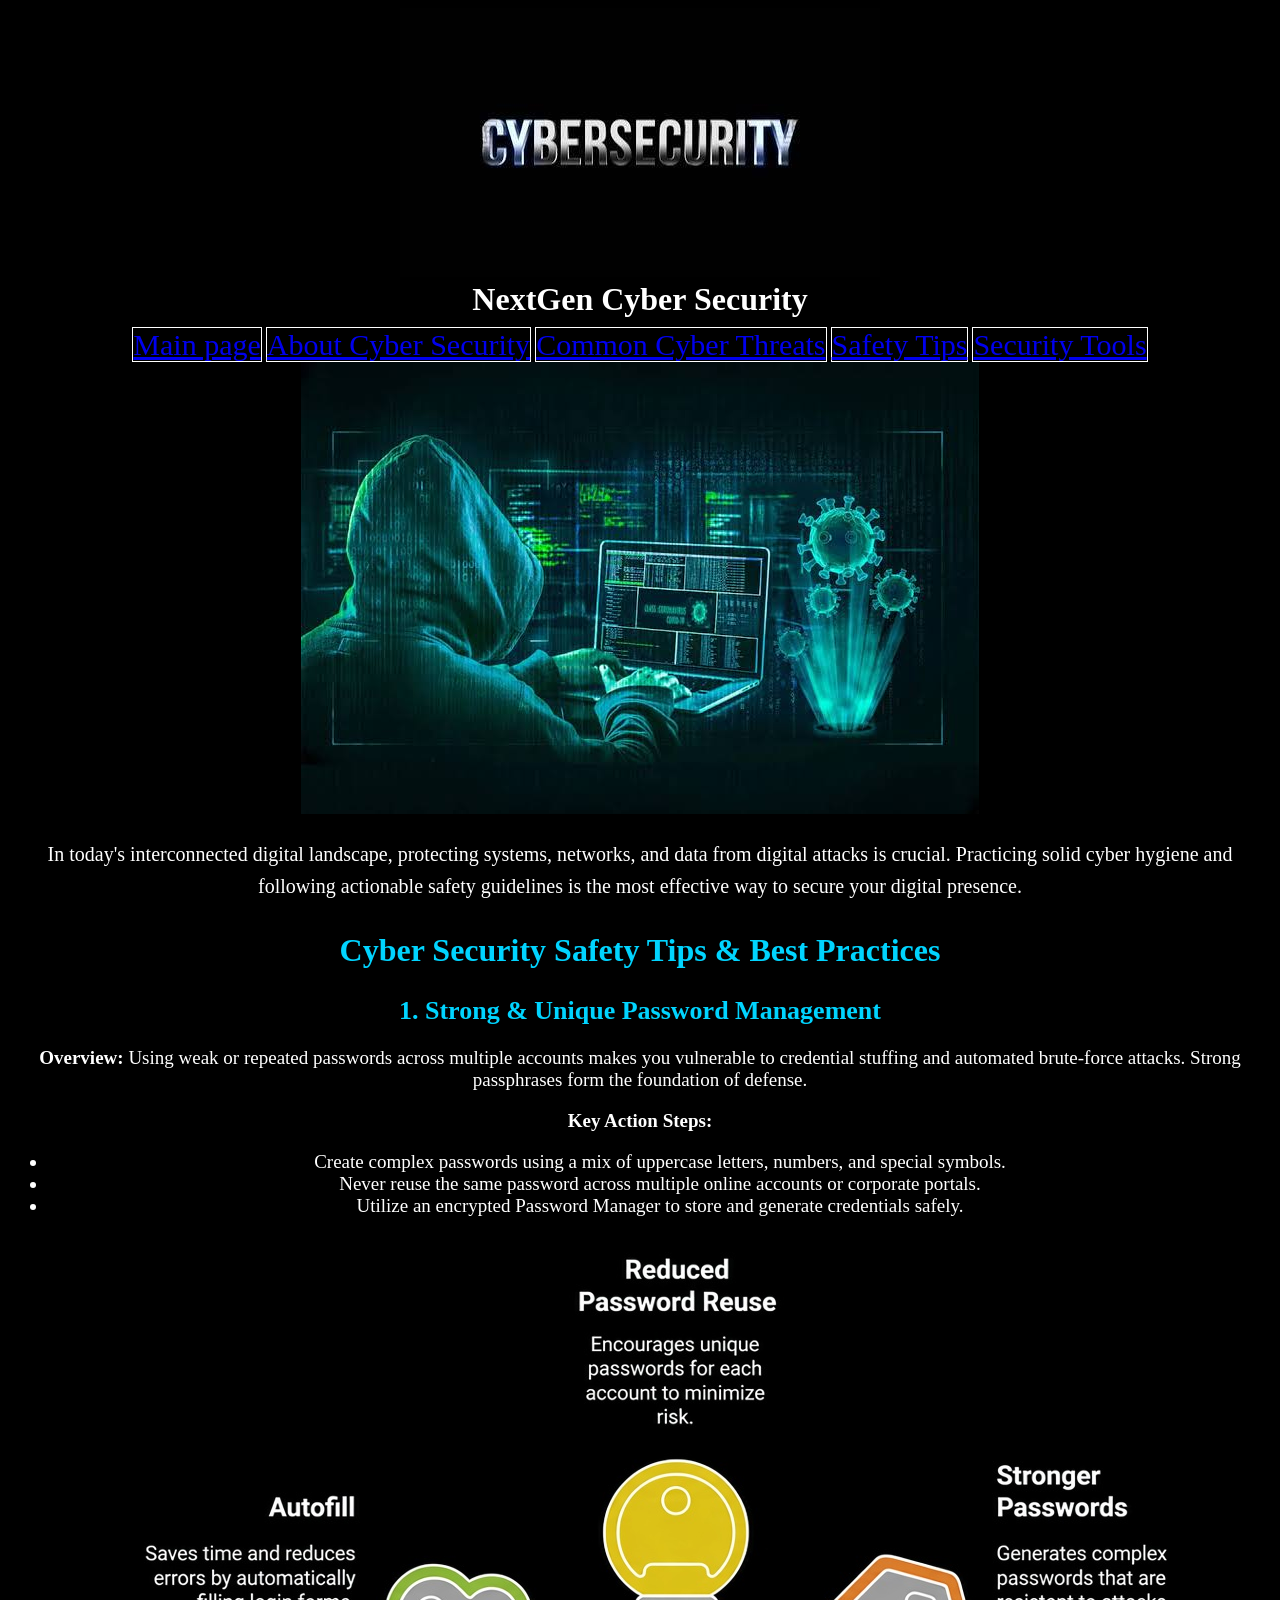
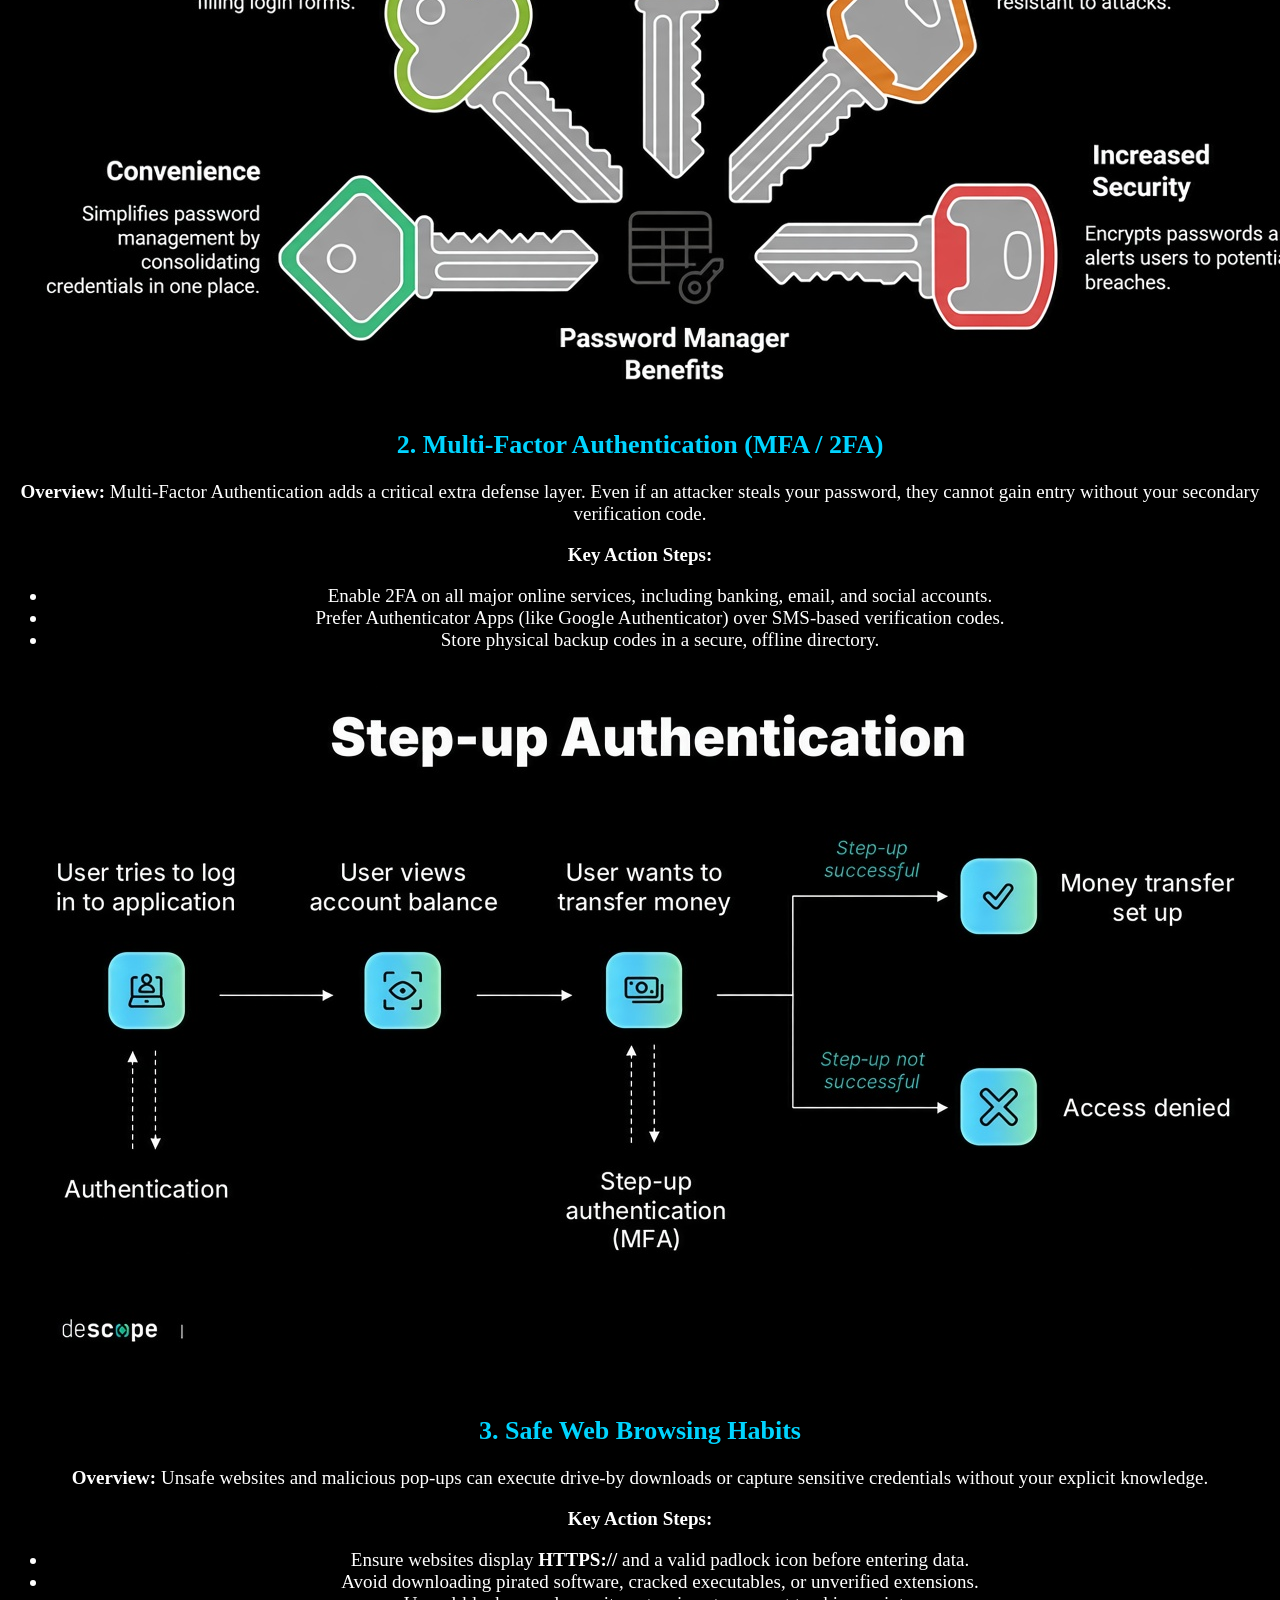
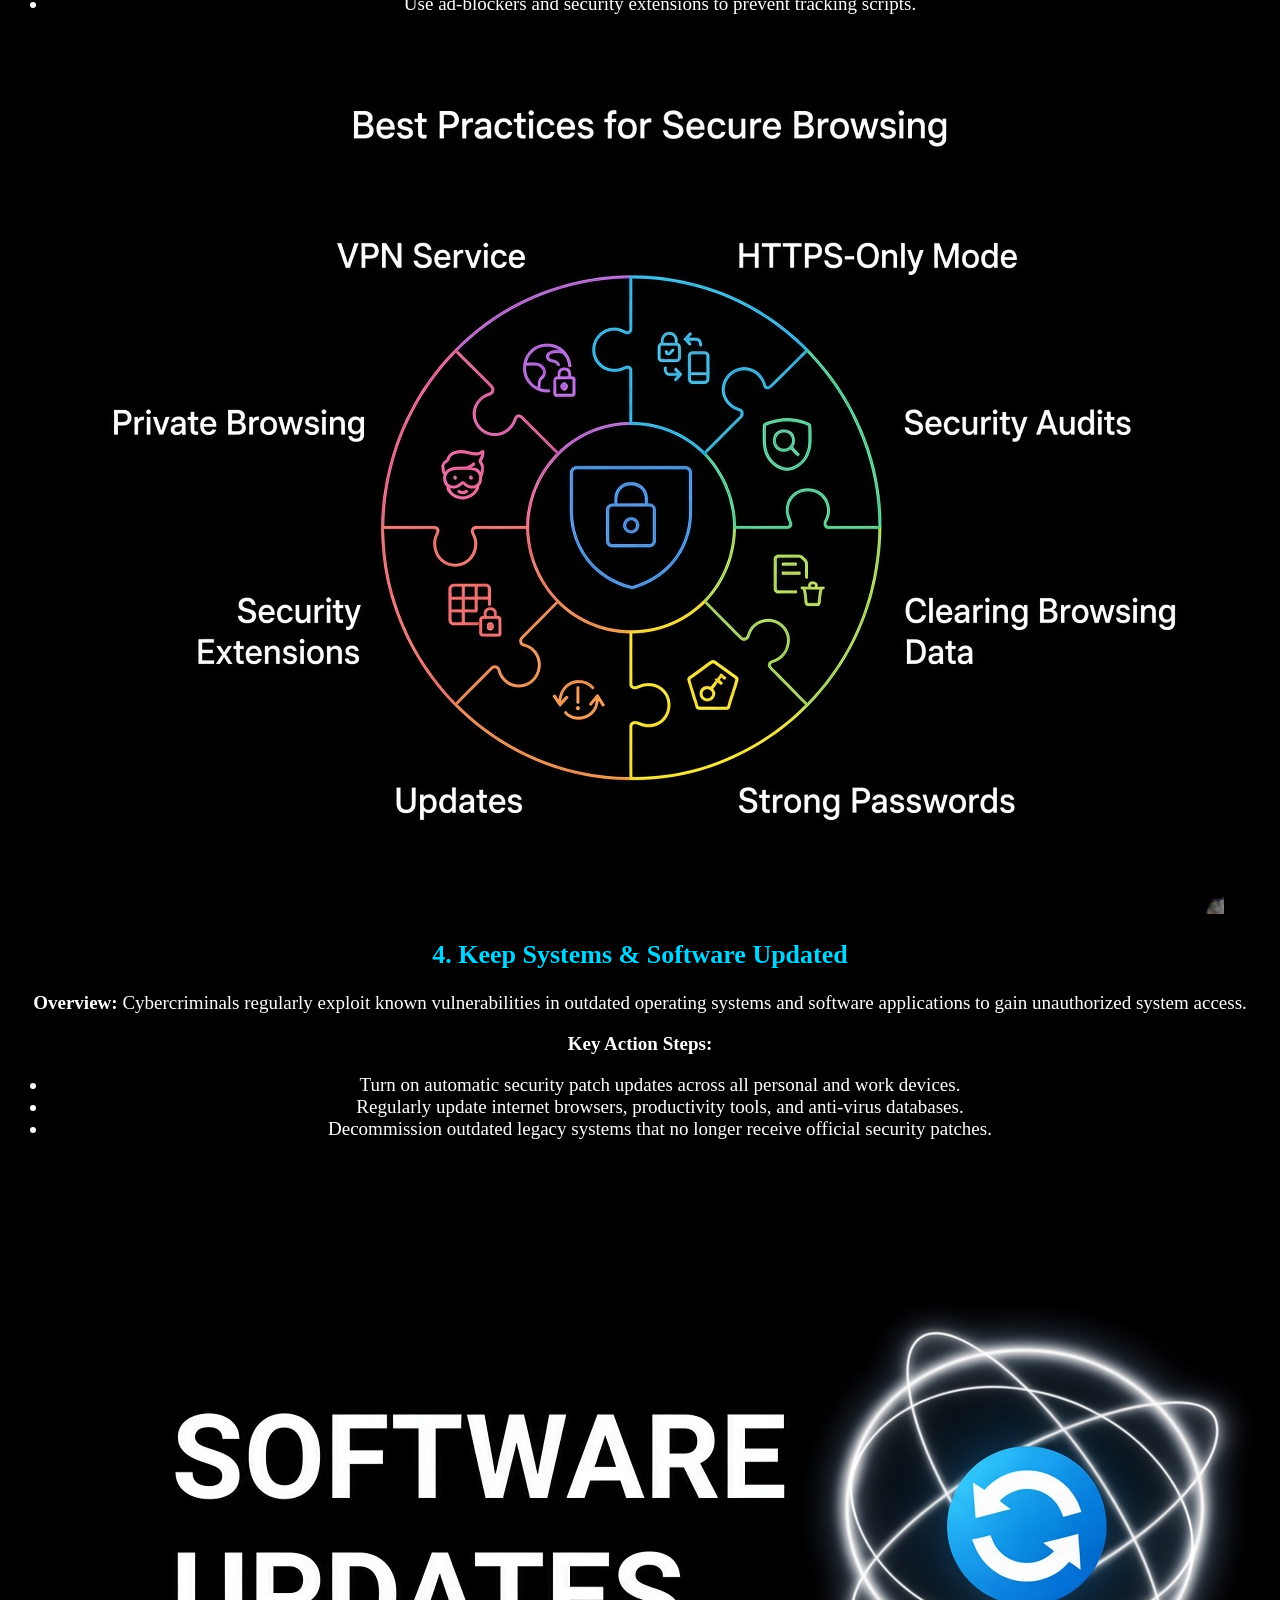
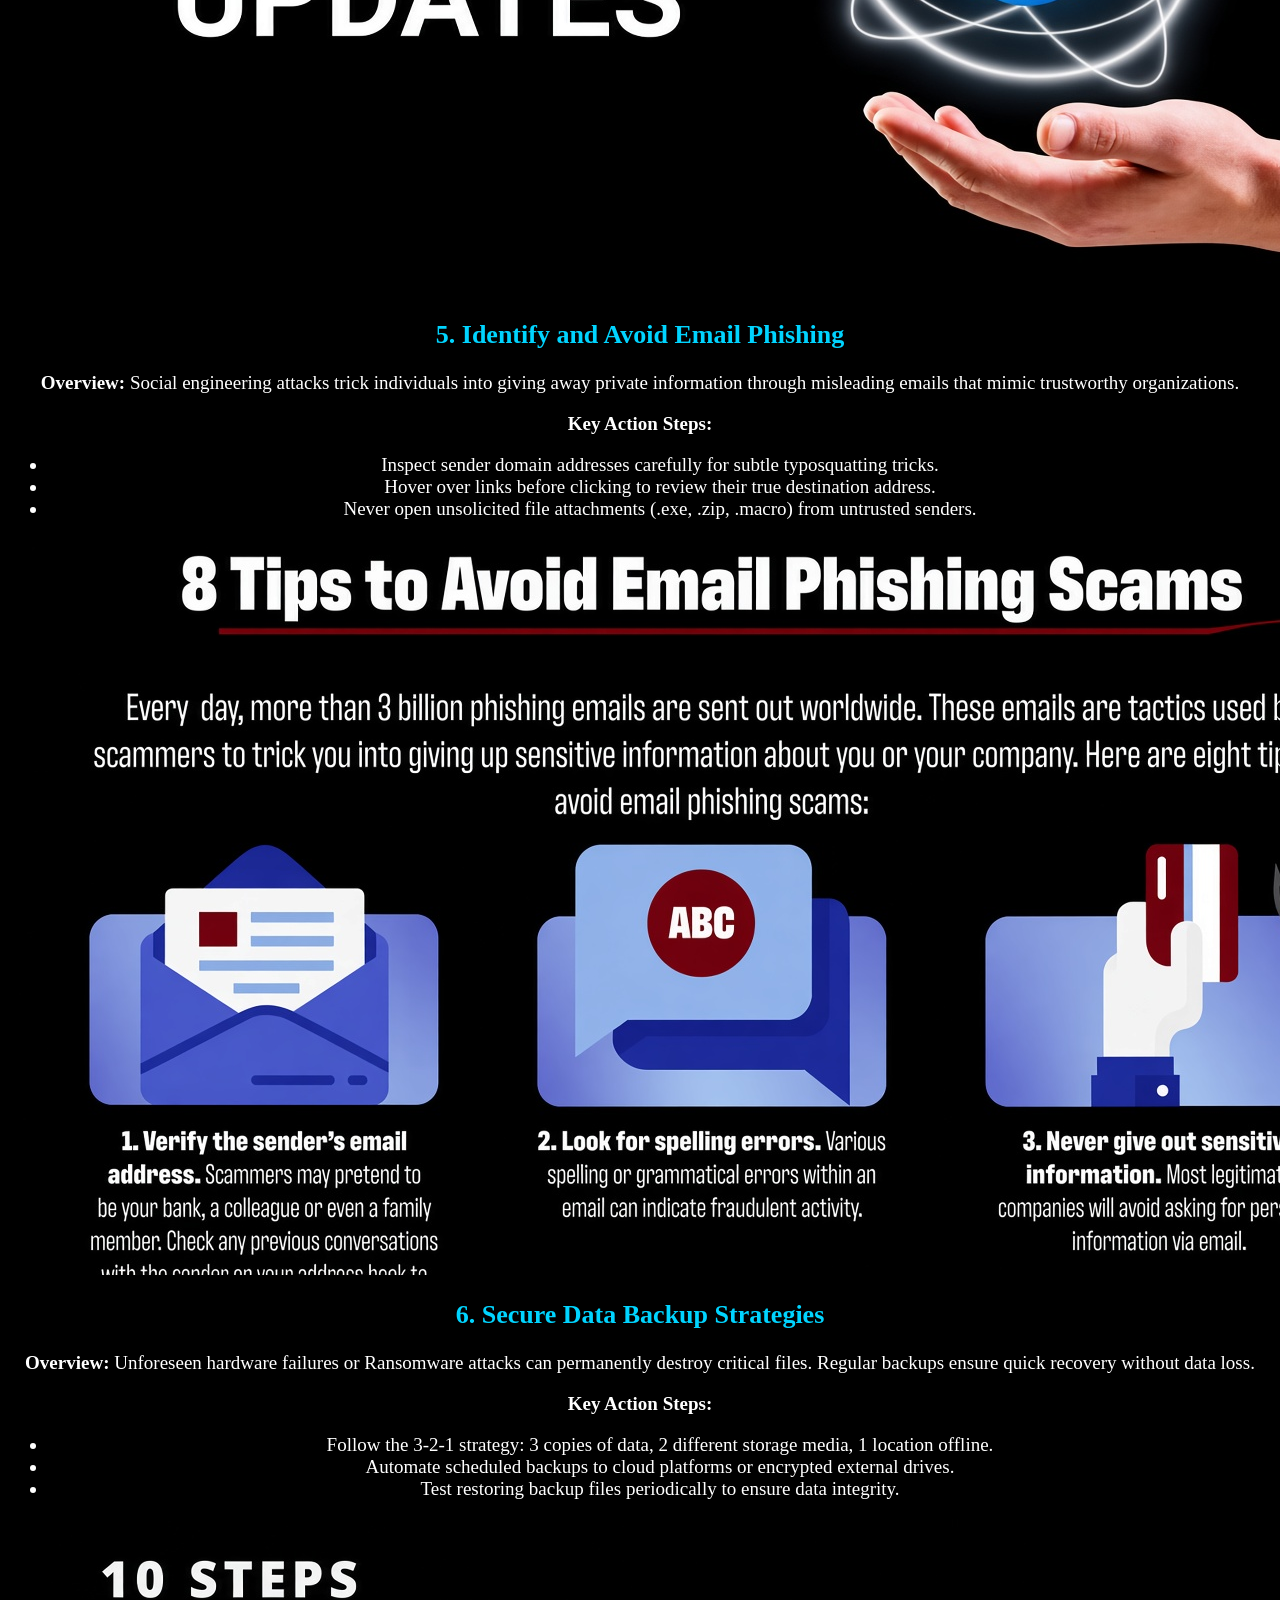
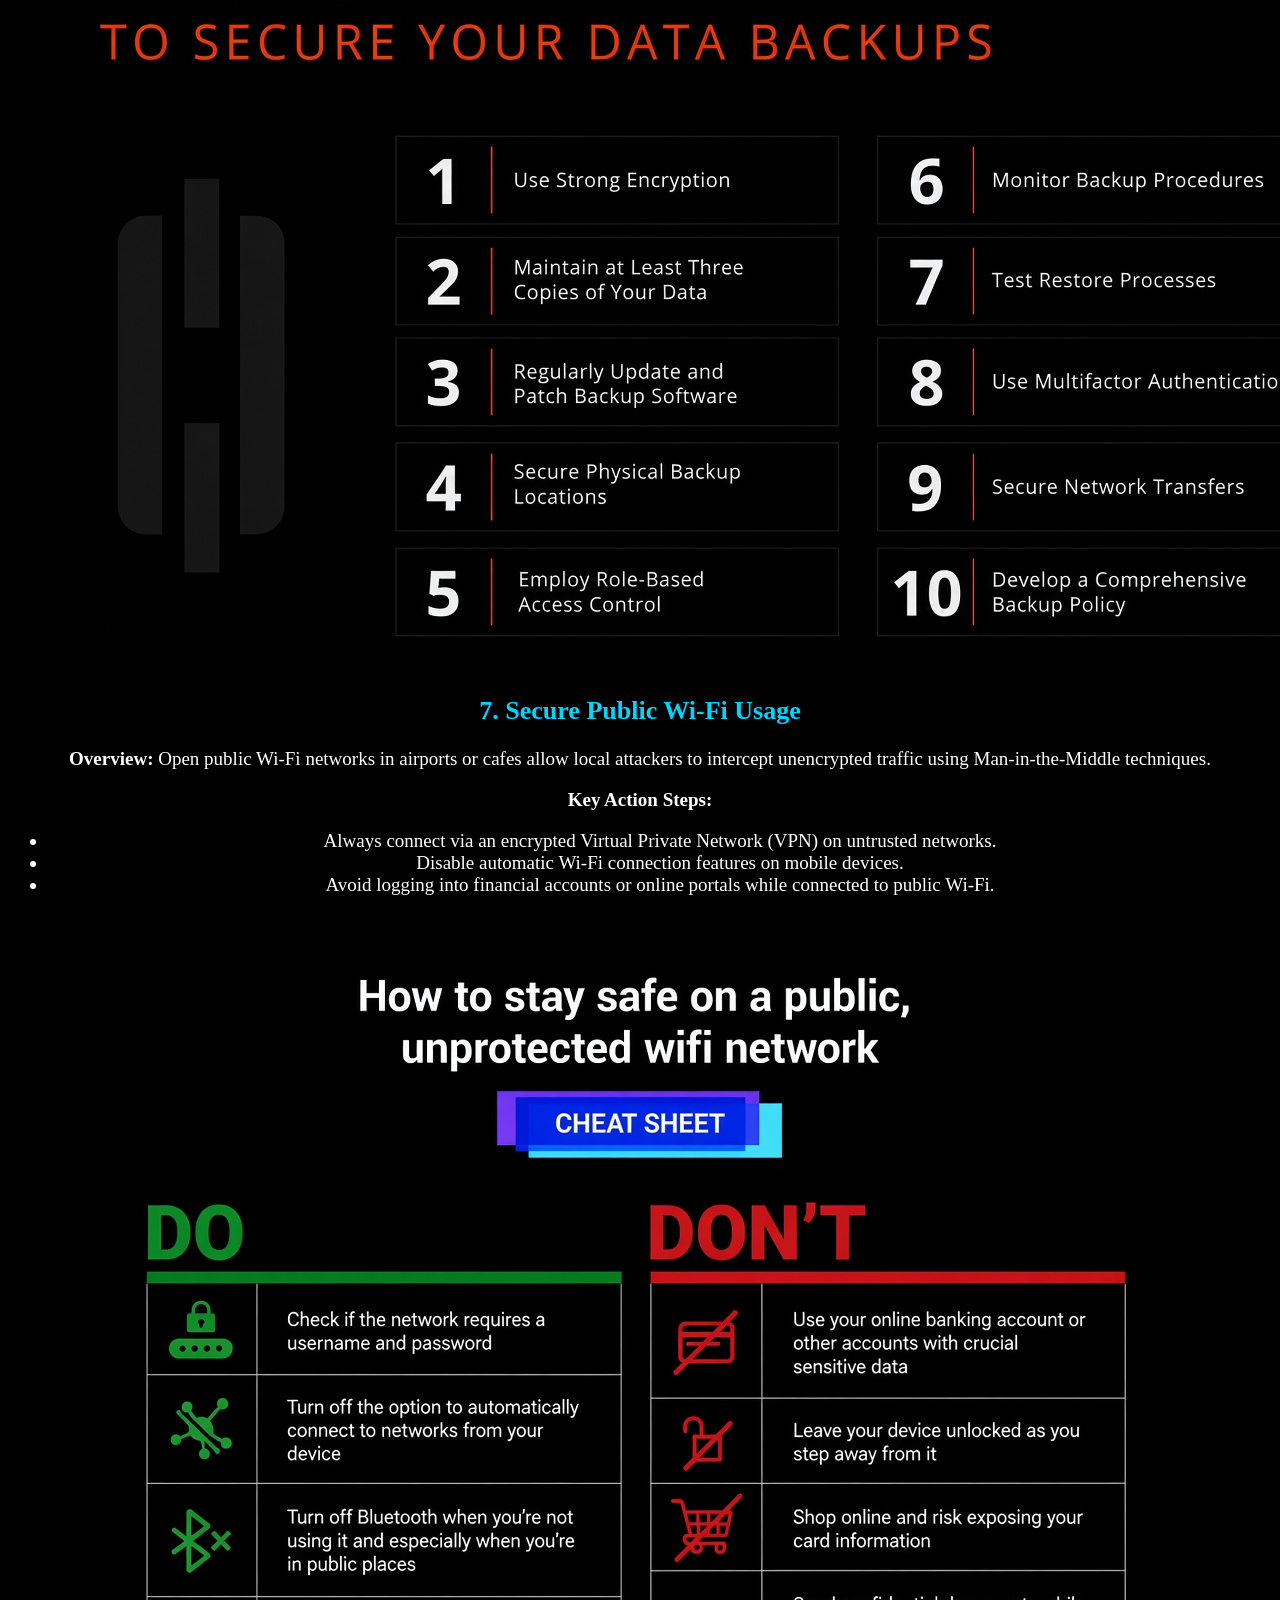
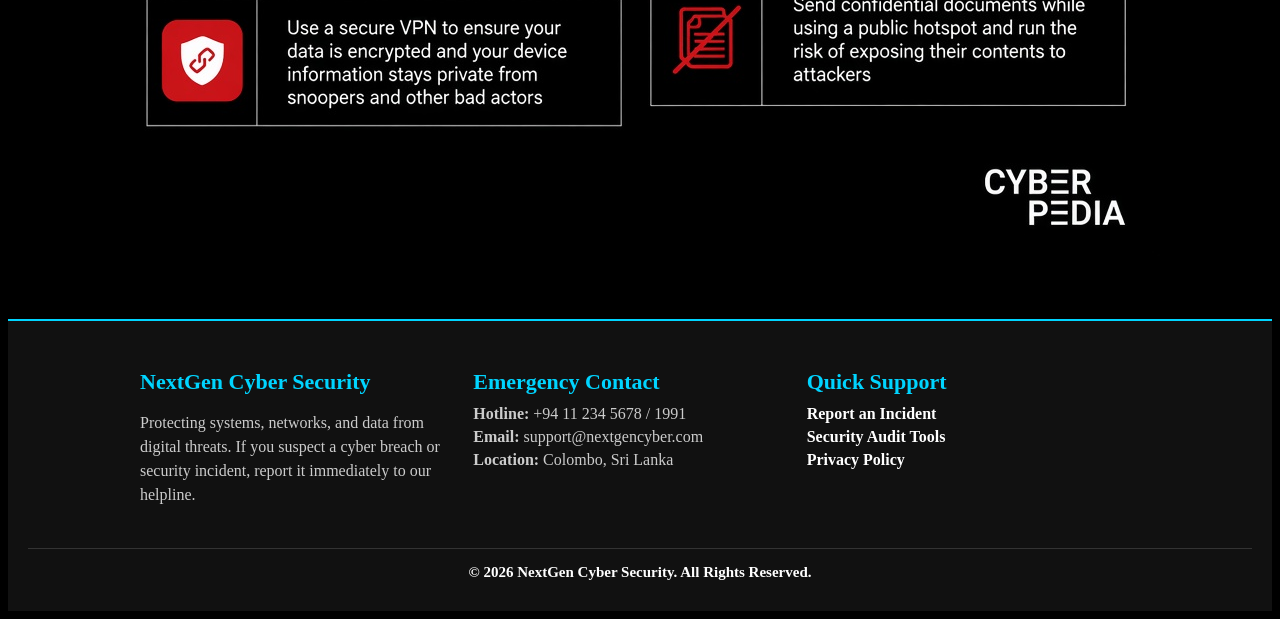
<file: Safety Tips.html>
<!DOCTYPE html>
<html>
    <head>
        <meta charset="utf-8">
        <title>NextGen Cyber Security - Safety Tips</title>
        <img src="images/images (3).jpeg">
        <link rel="stylesheet" href="style2.css">
    </head>
    <body style="background-color: #000000; color: #ffffff;">
        <header>
            <h2 style="font-size: 32px; margin: 0 0 10px 0; color: #ffffff;">NextGen Cyber Security</h2>
            <nav>
                <a href="index.html">Main page</a>
                <a href="About Cyber Security.html">About Cyber Security</a>
                <a href="Common Cyber Threats.html">Common Cyber Threats</a>
                <a href="Safety Tips.html">Safety Tips</a>
                <a href="Security Tools.html">Security Tools</a>
            </nav>
        </header>

        <img id="main_image" src="index2 photos/Screen recording 2026-10-19 2.48.55 PM.jpeg" alt="Main Banner">

        <p style="font-size: 20px; line-height: 1.6;">In today's interconnected digital landscape, protecting systems, networks, and data from digital attacks is crucial. Practicing solid cyber hygiene and following actionable safety guidelines is the most effective way to secure your digital presence.</p>

        <h2 style="font-size: 32px; color: #00d4ff; margin-top: 30px;">Cyber Security Safety Tips & Best Practices</h2>

        <!-- 1. Password Security -->
        <div class="threat-block">
            <h2 style="font-size: 26px; color: #00d4ff;">1. Strong & Unique Password Management</h2>
            <p style="font-size: 19px;"><strong>Overview:</strong> Using weak or repeated passwords across multiple accounts makes you vulnerable to credential stuffing and automated brute-force attacks. Strong passphrases form the foundation of defense.</p>
            <p style="font-size: 19px;"><strong>Key Action Steps:</strong></p>
            <ul style="font-size: 19px;">
                <li>Create complex passwords using a mix of uppercase letters, numbers, and special symbols.</li>
                <li>Never reuse the same password across multiple online accounts or corporate portals.</li>
                <li>Utilize an encrypted Password Manager to store and generate credentials safely.</li>
            </ul>
            <img src="index2 photos/dgt 1.jpg">
        </div>

        <!-- 2. Multi-Factor Authentication -->
        <div class="threat-block">
            <h2 style="font-size: 26px; color: #00d4ff;">2. Multi-Factor Authentication (MFA / 2FA)</h2>
            <p style="font-size: 19px;"><strong>Overview:</strong> Multi-Factor Authentication adds a critical extra defense layer. Even if an attacker steals your password, they cannot gain entry without your secondary verification code.</p>
            <p style="font-size: 19px;"><strong>Key Action Steps:</strong></p>
            <ul style="font-size: 19px;">
                <li>Enable 2FA on all major online services, including banking, email, and social accounts.</li>
                <li>Prefer Authenticator Apps (like Google Authenticator) over SMS-based verification codes.</li>
                <li>Store physical backup codes in a secure, offline directory.</li>
            </ul>
            <img src="index2 photos/Y9RRO.jpg">
        </div>

        <!-- 3. Safe Browsing -->
        <div class="threat-block">
            <h2 style="font-size: 26px; color: #00d4ff;">3. Safe Web Browsing Habits</h2>
            <p style="font-size: 19px;"><strong>Overview:</strong> Unsafe websites and malicious pop-ups can execute drive-by downloads or capture sensitive credentials without your explicit knowledge.</p>
            <p style="font-size: 19px;"><strong>Key Action Steps:</strong></p>
            <ul style="font-size: 19px;">
                <li>Ensure websites display <strong>HTTPS://</strong> and a valid padlock icon before entering data.</li>
                <li>Avoid downloading pirated software, cracked executables, or unverified extensions.</li>
                <li>Use ad-blockers and security extensions to prevent tracking scripts.</li>
            </ul>
            <img src="index2 photos/wImJt.jpg">
        </div>

        <!-- 4. Software Updates -->
        <div class="threat-block">
            <h2 style="font-size: 26px; color: #00d4ff;">4. Keep Systems & Software Updated</h2>
            <p style="font-size: 19px;"><strong>Overview:</strong> Cybercriminals regularly exploit known vulnerabilities in outdated operating systems and software applications to gain unauthorized system access.</p>
            <p style="font-size: 19px;"><strong>Key Action Steps:</strong></p>
            <ul style="font-size: 19px;">
                <li>Turn on automatic security patch updates across all personal and work devices.</li>
                <li>Regularly update internet browsers, productivity tools, and anti-virus databases.</li>
                <li>Decommission outdated legacy systems that no longer receive official security patches.</li>
            </ul>
            <img src="index2 photos/u4MHo.jpg">
        </div>

        <!-- 5. Email & Phishing Safety -->
        <div class="threat-block">
            <h2 style="font-size: 26px; color: #00d4ff;">5. Identify and Avoid Email Phishing</h2>
            <p style="font-size: 19px;"><strong>Overview:</strong> Social engineering attacks trick individuals into giving away private information through misleading emails that mimic trustworthy organizations.</p>
            <p style="font-size: 19px;"><strong>Key Action Steps:</strong></p>
            <ul style="font-size: 19px;">
                <li>Inspect sender domain addresses carefully for subtle typosquatting tricks.</li>
                <li>Hover over links before clicking to review their true destination address.</li>
                <li>Never open unsolicited file attachments (.exe, .zip, .macro) from untrusted senders.</li>
            </ul>
            <img src="index2 photos/GA6wz.jpg">
        </div>

        <!-- 6. Data Backups -->
        <div class="threat-block">
            <h2 style="font-size: 26px; color: #00d4ff;">6. Secure Data Backup Strategies</h2>
            <p style="font-size: 19px;"><strong>Overview:</strong> Unforeseen hardware failures or Ransomware attacks can permanently destroy critical files. Regular backups ensure quick recovery without data loss.</p>
            <p style="font-size: 19px;"><strong>Key Action Steps:</strong></p>
            <ul style="font-size: 19px;">
                <li>Follow the 3-2-1 strategy: 3 copies of data, 2 different storage media, 1 location offline.</li>
                <li>Automate scheduled backups to cloud platforms or encrypted external drives.</li>
                <li>Test restoring backup files periodically to ensure data integrity.</li>
            </ul>
            <img src="index2 photos/VEDaT.jpg">
        </div>

        <!-- 7. Public Wi-Fi Security -->
        <div class="threat-block">
            <h2 style="font-size: 26px; color: #00d4ff;">7. Secure Public Wi-Fi Usage</h2>
            <p style="font-size: 19px;"><strong>Overview:</strong> Open public Wi-Fi networks in airports or cafes allow local attackers to intercept unencrypted traffic using Man-in-the-Middle techniques.</p>
            <p style="font-size: 19px;"><strong>Key Action Steps:</strong></p>
            <ul style="font-size: 19px;">
                <li>Always connect via an encrypted Virtual Private Network (VPN) on untrusted networks.</li>
                <li>Disable automatic Wi-Fi connection features on mobile devices.</li>
                <li>Avoid logging into financial accounts or online portals while connected to public Wi-Fi.</li>
            </ul>
            <img src="index2 photos/NcAJU.jpg">
        </div>

        <!-- Footer Section -->
        <footer style="background-color: #111111; border-top: 2px solid #00d4ff; padding: 30px 20px; margin-top: 40px; text-align: center;">
            <div style="max-width: 1000px; margin: 0 auto; display: flex; flex-wrap: wrap; justify-content: space-between; gap: 20px; text-align: left;">
                
                <!-- Section 1: About / Emergency -->
                <div style="flex: 1; min-width: 250px;">
                    <h2 style="font-size: 22px; color: #00d4ff; margin-bottom: 10px;">NextGen Cyber Security</h2>
                    <p style="font-size: 16px; color: #cccccc; line-height: 1.5;">
                        Protecting systems, networks, and data from digital threats. If you suspect a cyber breach or security incident, report it immediately to our helpline.
                    </p>
                </div>

                <!-- Section 2: Contact Info -->
                <div style="flex: 1; min-width: 250px;">
                    <h2 style="font-size: 22px; color: #00d4ff; margin-bottom: 10px;">Emergency Contact</h2>
                    <p style="font-size: 16px; color: #cccccc; margin: 5px 0;"><strong>Hotline:</strong> +94 11 234 5678 / 1991</p>
                    <p style="font-size: 16px; color: #cccccc; margin: 5px 0;"><strong>Email:</strong> support@nextgencyber.com</p>
                    <p style="font-size: 16px; color: #cccccc; margin: 5px 0;"><strong>Location:</strong> Colombo, Sri Lanka</p>
                </div>

                <!-- Section 3: Quick Links & Help -->
                <div style="flex: 1; min-width: 200px;">
                    <h2 style="font-size: 22px; color: #00d4ff; margin-bottom: 10px;">Quick Support</h2>
                    <p style="font-size: 16px; margin: 5px 0;"><b href="Safety Tips.html" style="color: #ffffff; text-decoration: none;">Report an Incident</a></p>
                    <p style="font-size: 16px; margin: 5px 0;"><b href="Security Tools.html" style="color: #ffffff; text-decoration: none;">Security Audit Tools</a></p>
                    <p style="font-size: 16px; margin: 5px 0;"><b href="About Cyber Security.html" style="color: #ffffff; text-decoration: none;">Privacy Policy</a></p>
                </div>

            </div>

            <!-- Copyright Line -->
            <div style="border-top: 1px solid #333333; margin-top: 25px; padding-top: 15px; font-size: 15px; color: #888888;">
                <p style="margin: 0;">&copy; 2026 NextGen Cyber Security. All Rights Reserved.</p>
            </div>
        </footer>

    </body>
</html>
</file>
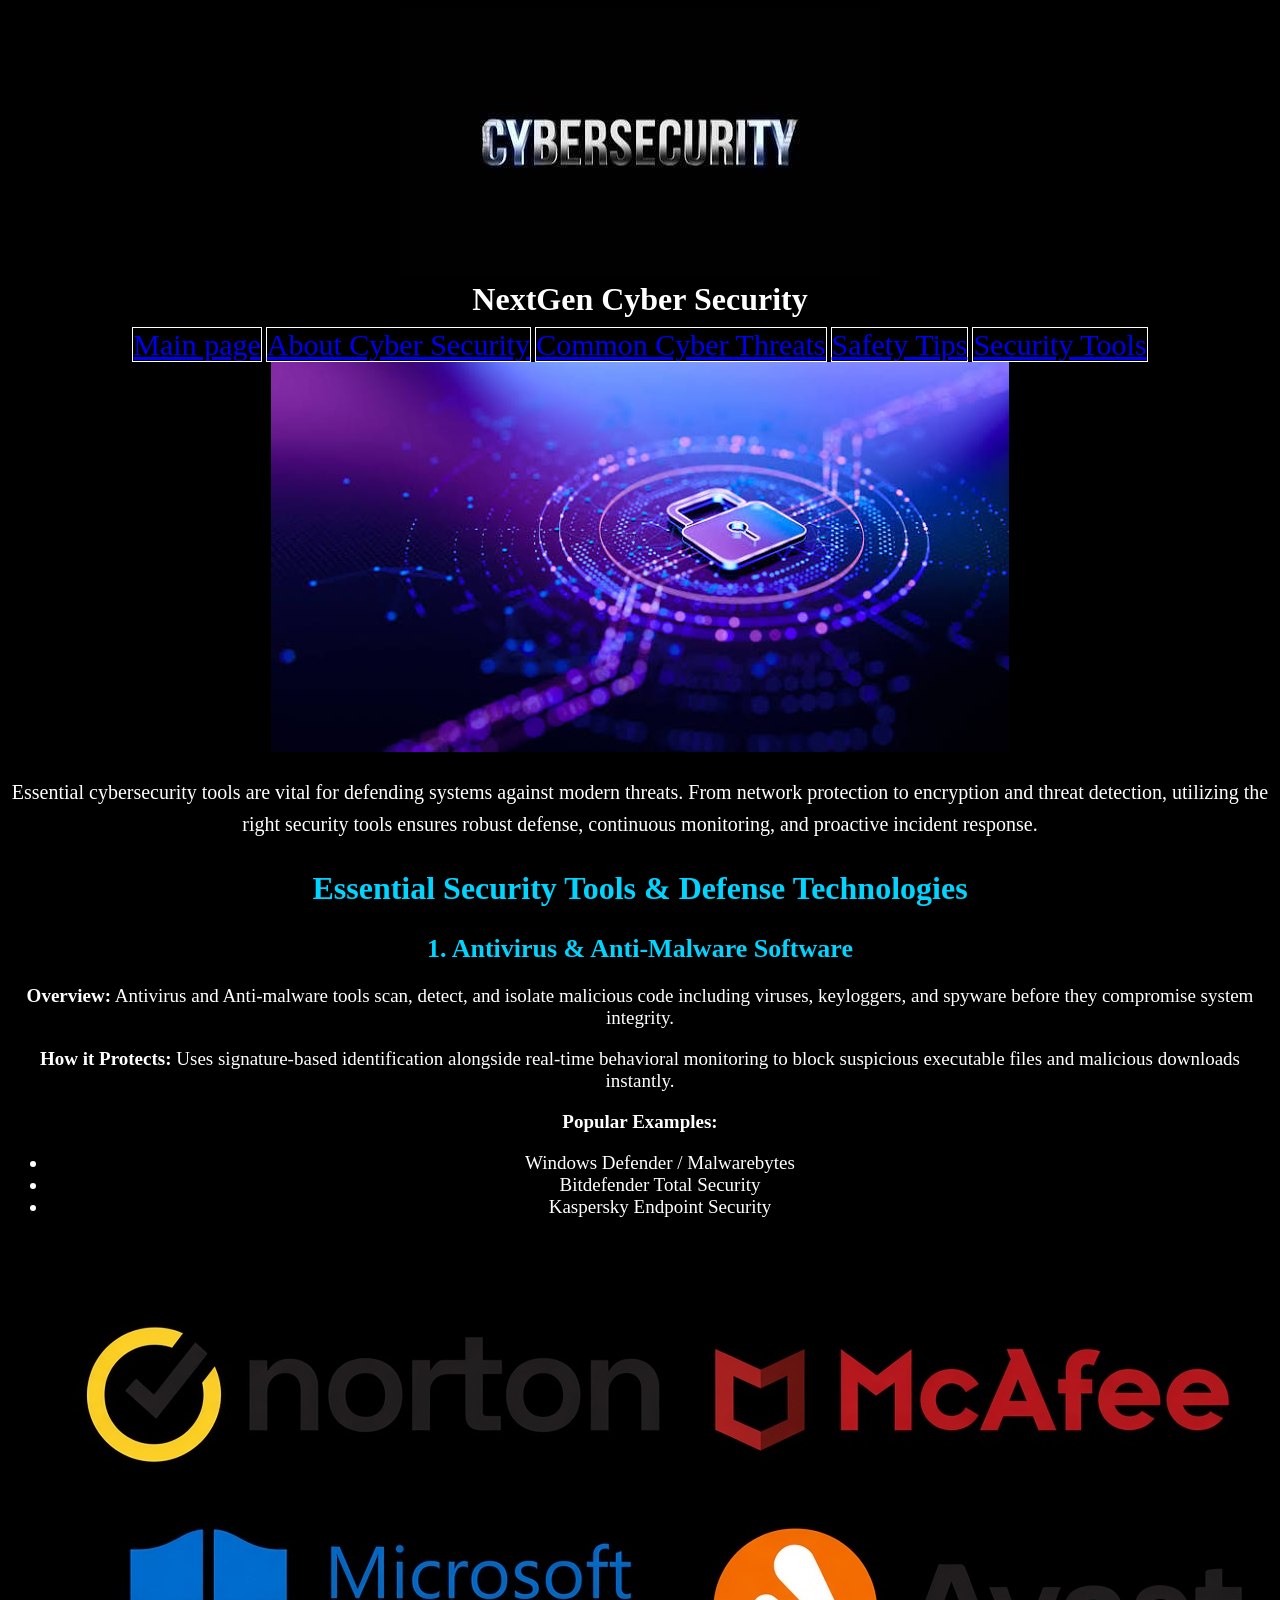
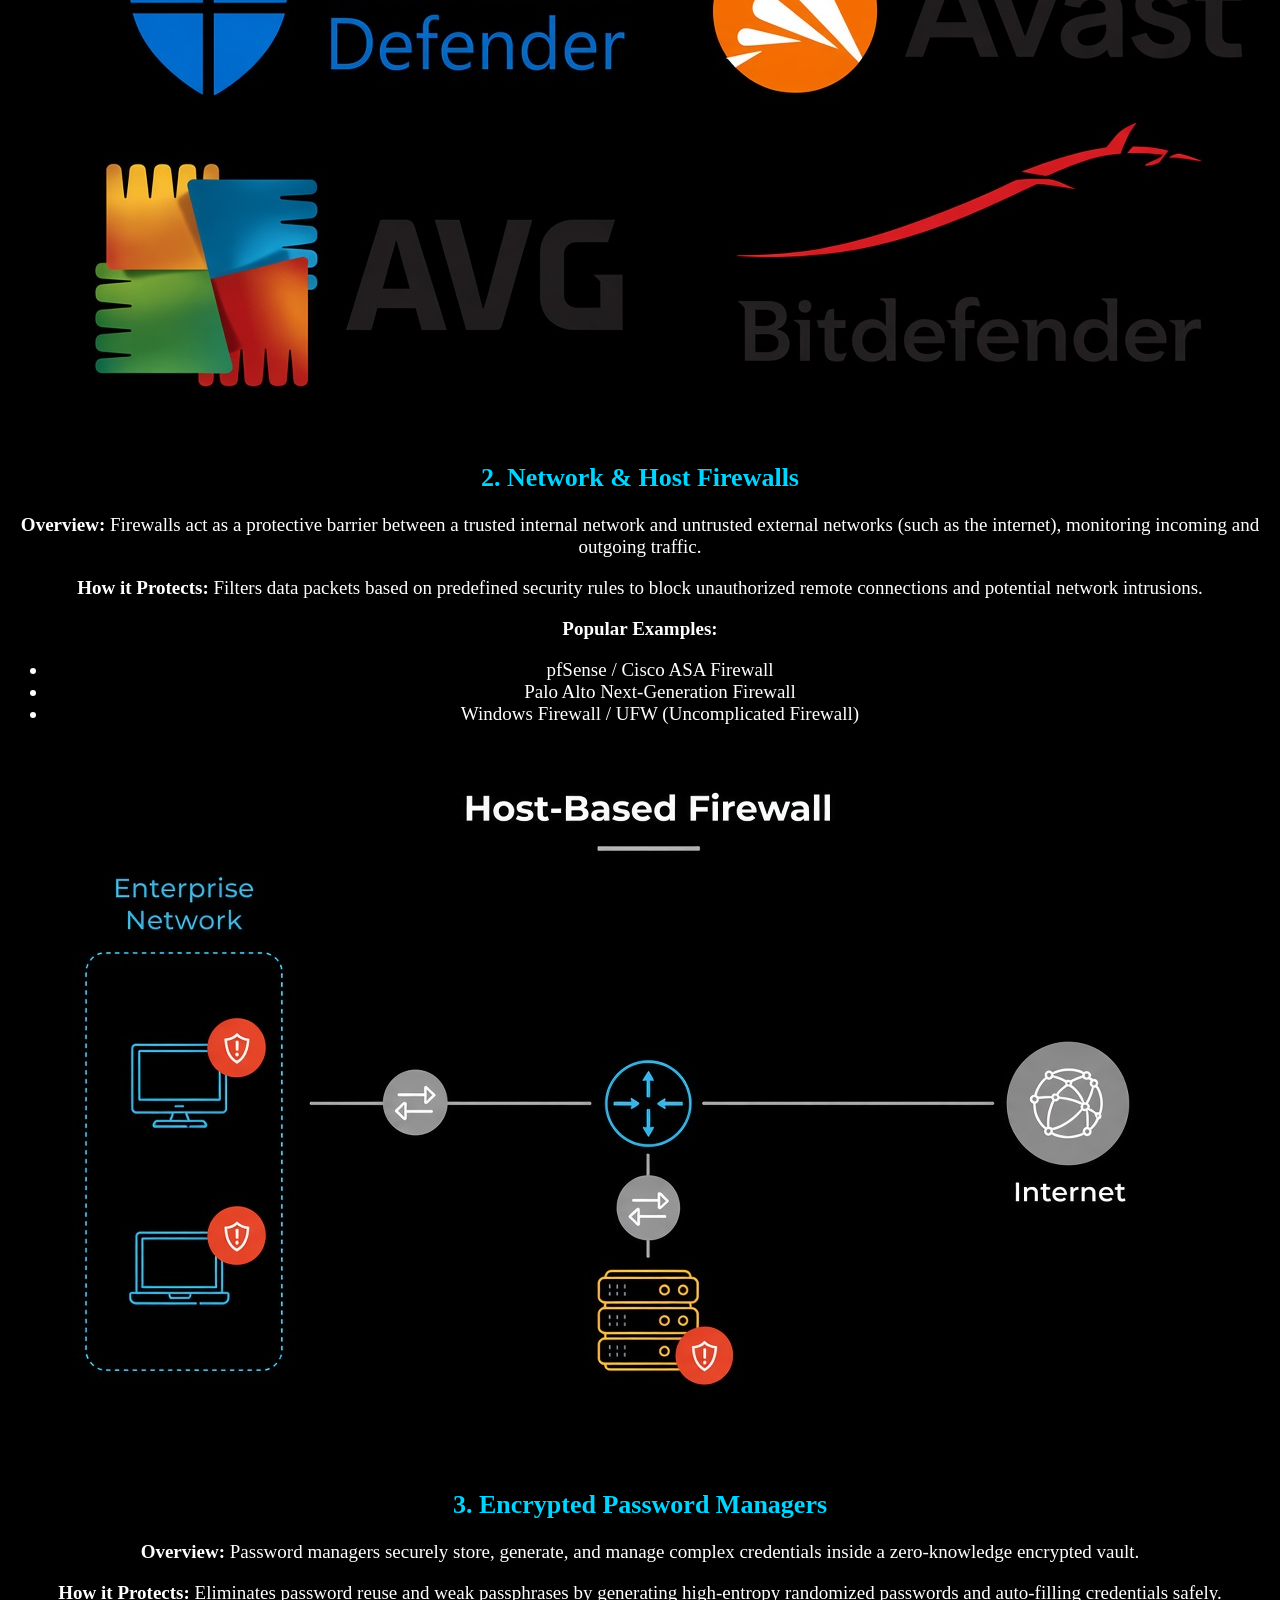
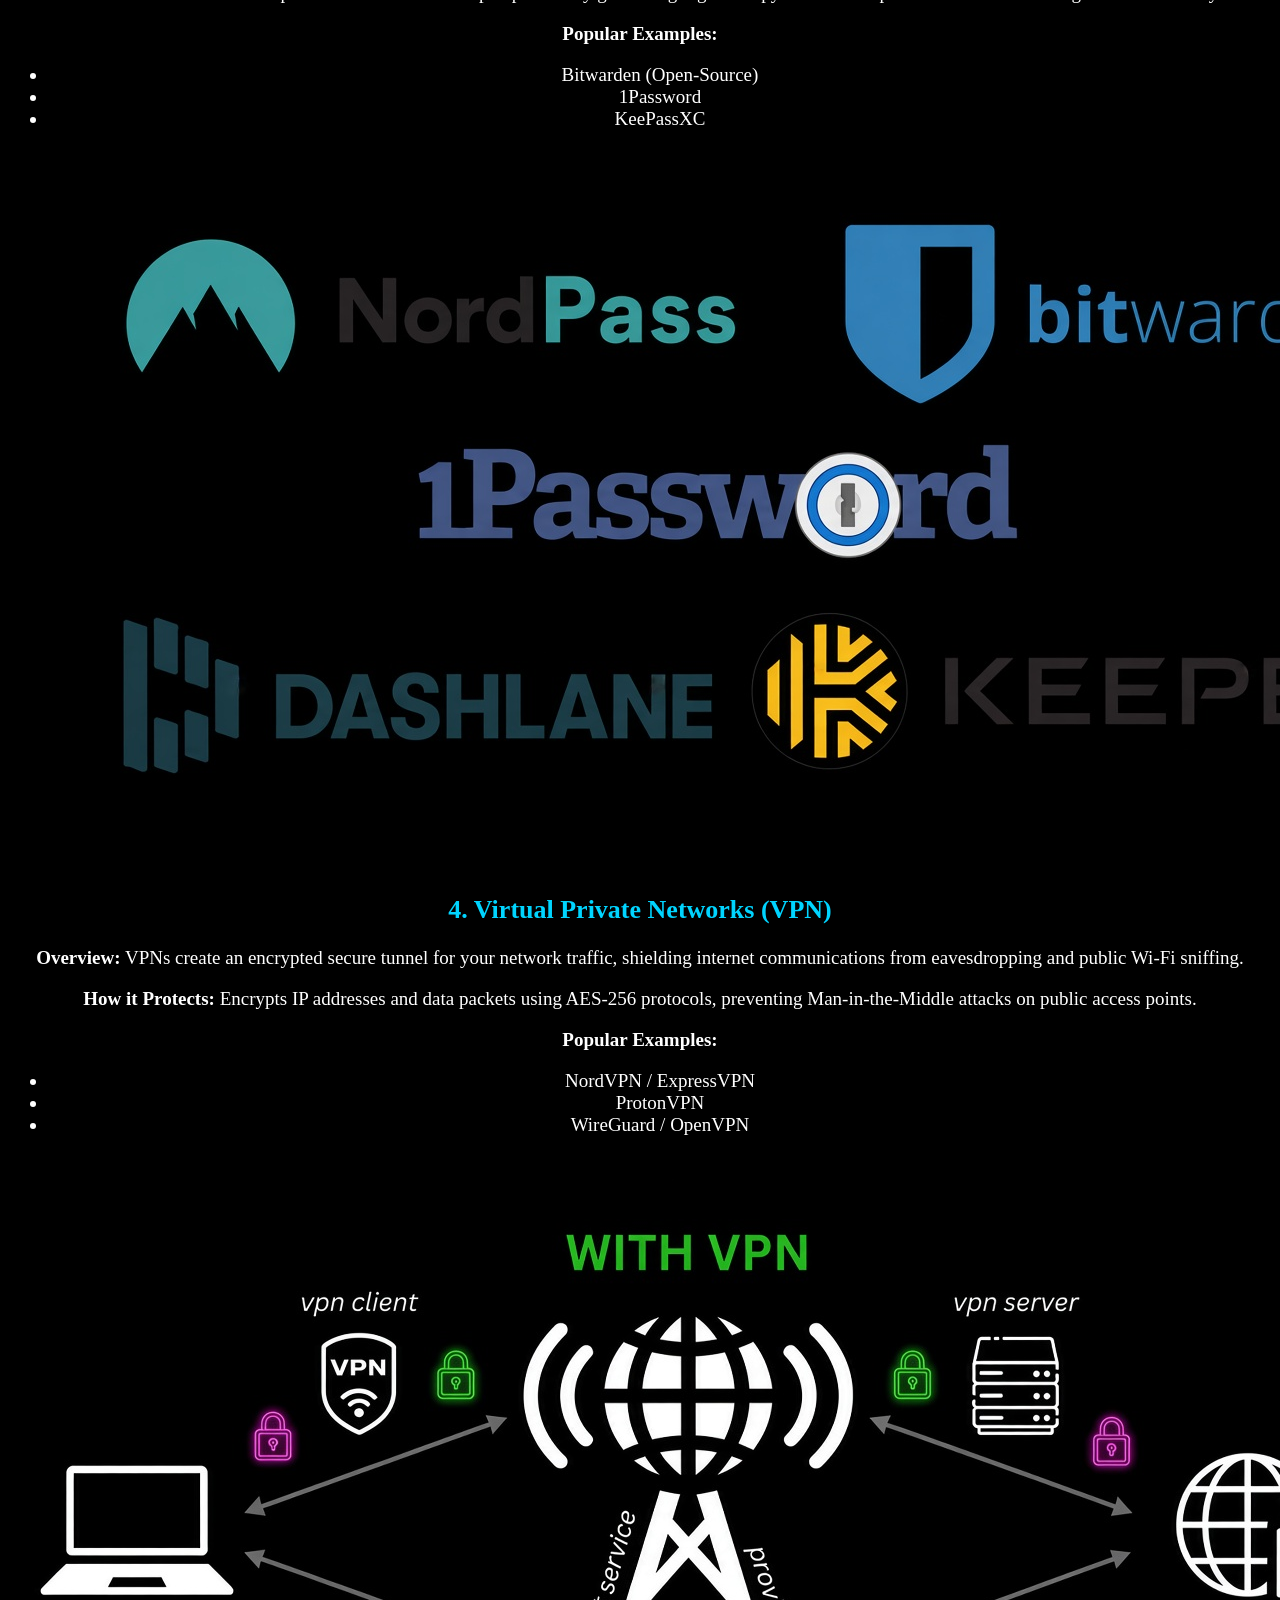
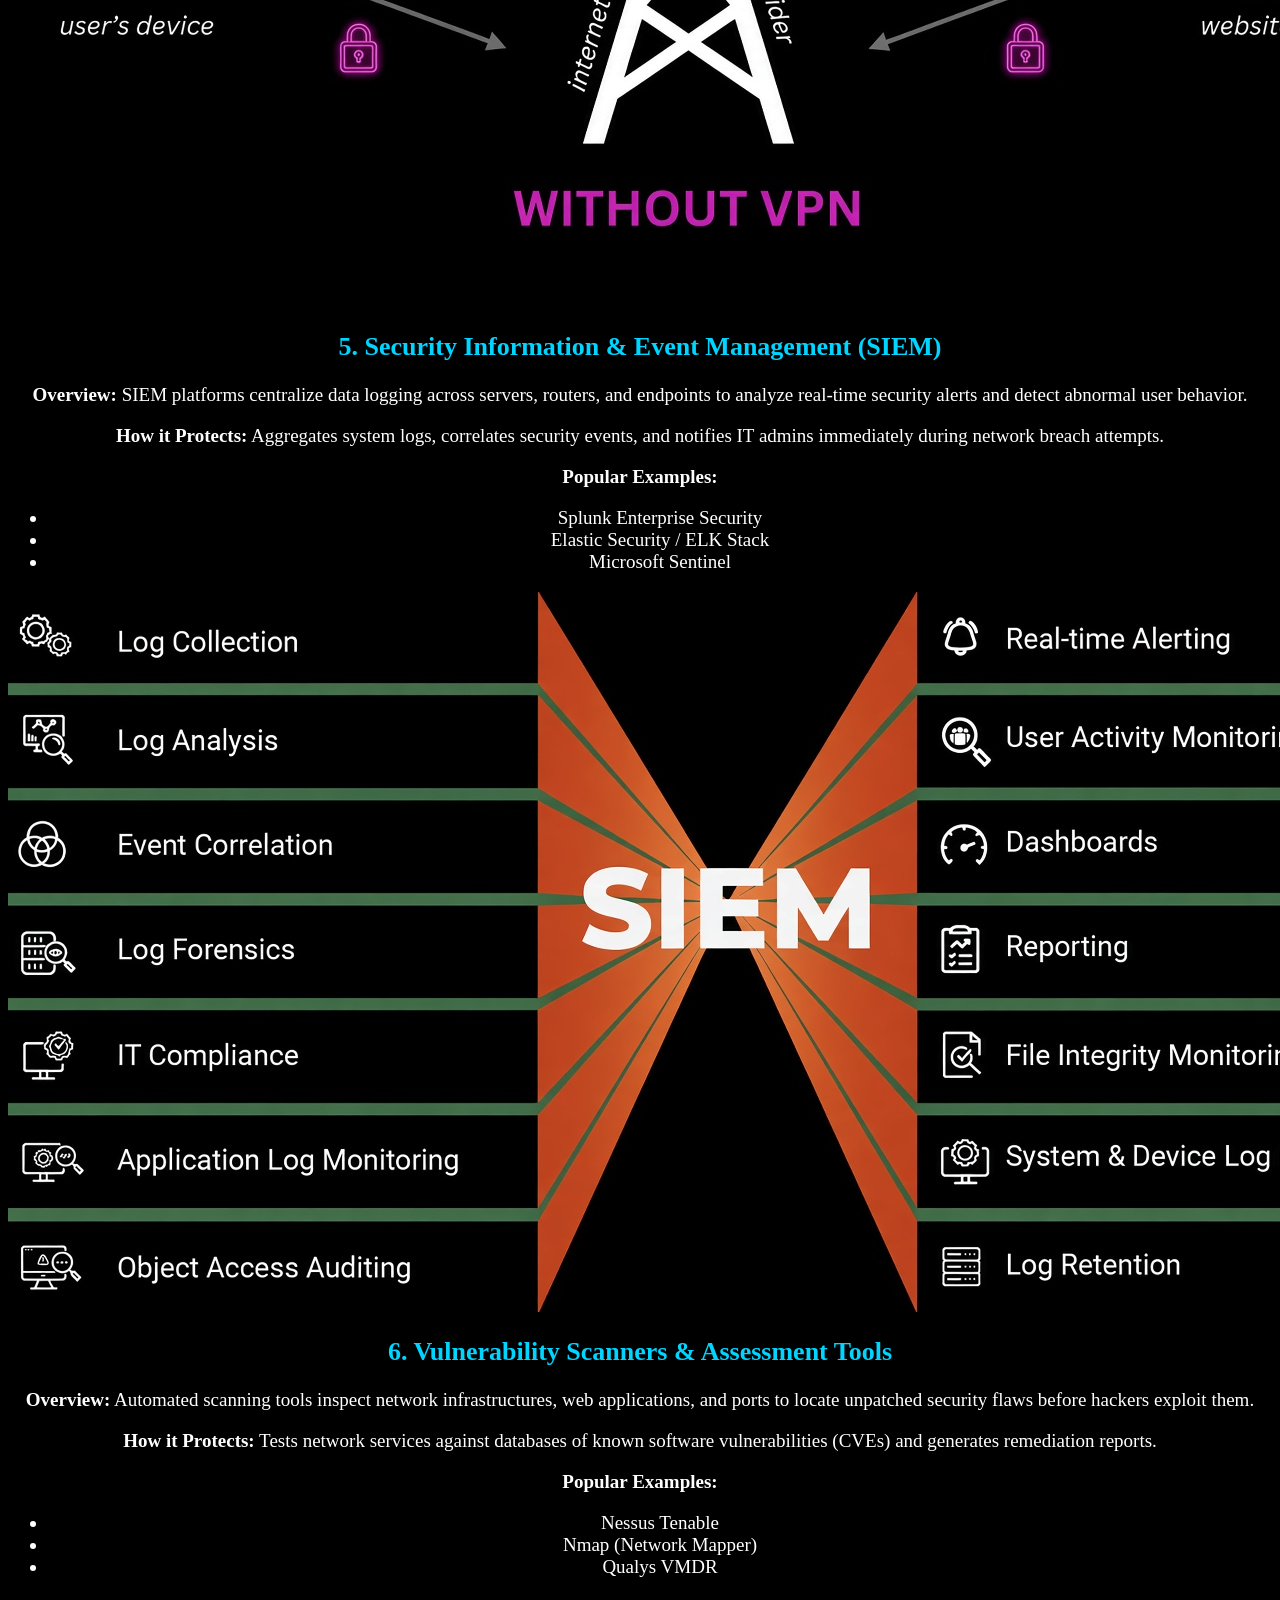
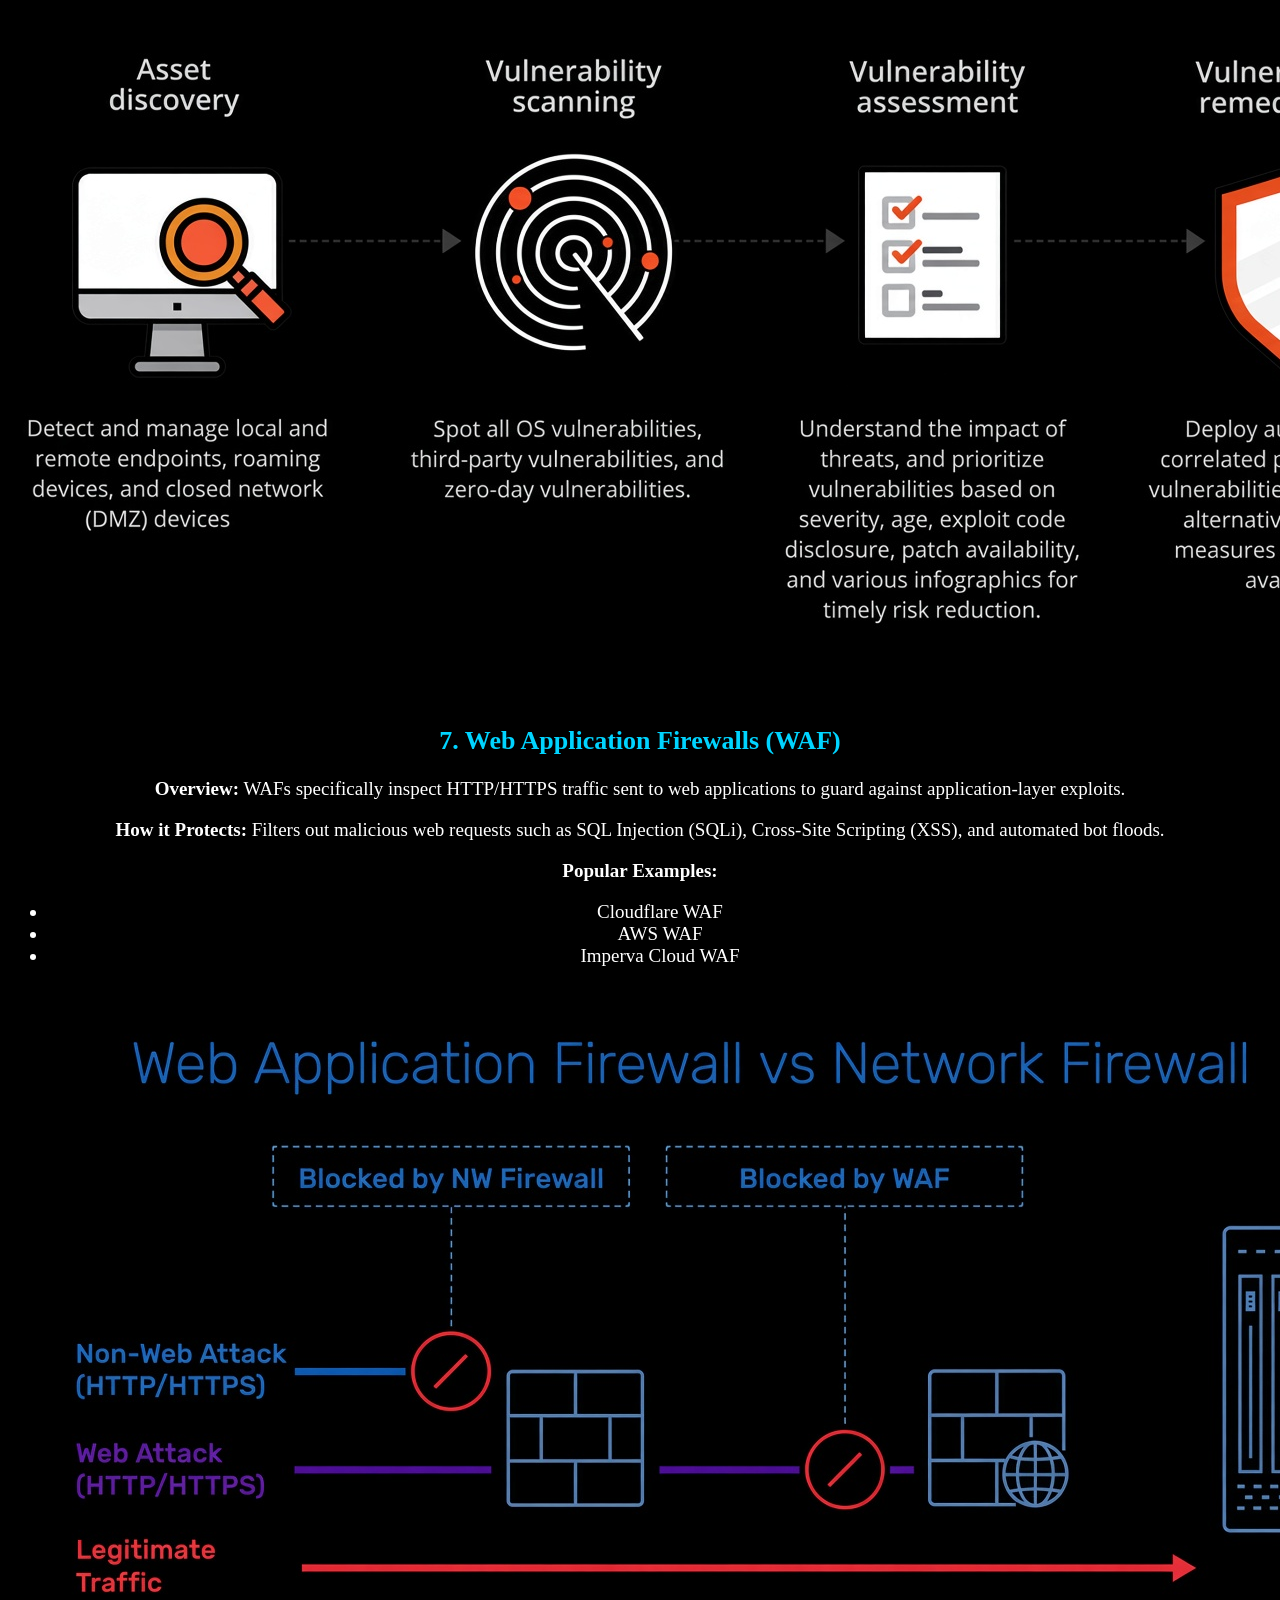
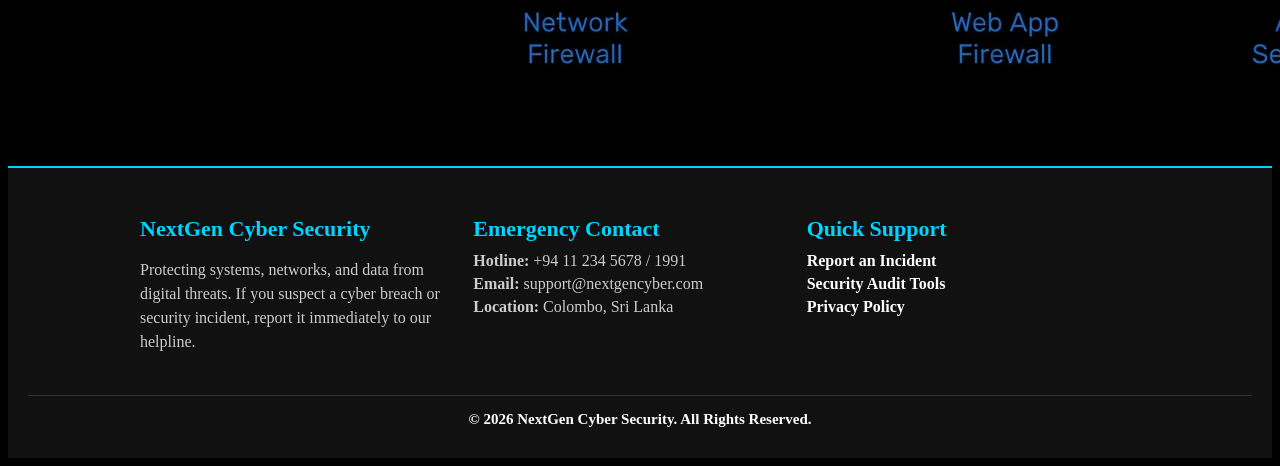
<file: Security Tools.html>
<!DOCTYPE html>
<html>
    <head>
        <meta charset="utf-8">
        <title>NextGen Cyber Security - Security Tools</title>
        <img src="images/images (3).jpeg">
        <link rel="stylesheet" href="style2.css">
    </head>
    <body style="background-color: #000000; color: #ffffff;">
        <header>
            <h2 style="font-size: 32px; margin: 0 0 10px 0; color: #ffffff;">NextGen Cyber Security</h2>
            <nav>
                <a href="index.html">Main page</a>
                <a href="About Cyber Security.html">About Cyber Security</a>
                <a href="Common Cyber Threats.html">Common Cyber Threats</a>
                <a href="Safety Tips.html">Safety Tips</a>
                <a href="Security Tools.html">Security Tools</a>
            </nav>
        </header>

        <img id="main_image" src="index2 photos/images.jpeg" alt="Main Banner">

        <p style="font-size: 20px; line-height: 1.6;">Essential cybersecurity tools are vital for defending systems against modern threats. From network protection to encryption and threat detection, utilizing the right security tools ensures robust defense, continuous monitoring, and proactive incident response.</p>

        <h2 style="font-size: 32px; color: #00d4ff; margin-top: 30px;">Essential Security Tools & Defense Technologies</h2>

        <!-- 1. Antivirus & Anti-Malware -->
        <div class="threat-block">
            <h2 style="font-size: 26px; color: #00d4ff;">1. Antivirus & Anti-Malware Software</h2>
            <p style="font-size: 19px;"><strong>Overview:</strong> Antivirus and Anti-malware tools scan, detect, and isolate malicious code including viruses, keyloggers, and spyware before they compromise system integrity.</p>
            <p style="font-size: 19px;"><strong>How it Protects:</strong> Uses signature-based identification alongside real-time behavioral monitoring to block suspicious executable files and malicious downloads instantly.</p>
            <p style="font-size: 19px;"><strong>Popular Examples:</strong></p>
            <ul style="font-size: 19px;">
                <li>Windows Defender / Malwarebytes</li>
                <li>Bitdefender Total Security</li>
                <li>Kaspersky Endpoint Security</li>
            </ul>
            <img src="index2 photos/3rsAa.jpg">
        </div>

        <!-- 2. Firewalls -->
        <div class="threat-block">
            <h2 style="font-size: 26px; color: #00d4ff;">2. Network & Host Firewalls</h2>
            <p style="font-size: 19px;"><strong>Overview:</strong> Firewalls act as a protective barrier between a trusted internal network and untrusted external networks (such as the internet), monitoring incoming and outgoing traffic.</p>
            <p style="font-size: 19px;"><strong>How it Protects:</strong> Filters data packets based on predefined security rules to block unauthorized remote connections and potential network intrusions.</p>
            <p style="font-size: 19px;"><strong>Popular Examples:</strong></p>
            <ul style="font-size: 19px;">
                <li>pfSense / Cisco ASA Firewall</li>
                <li>Palo Alto Next-Generation Firewall</li>
                <li>Windows Firewall / UFW (Uncomplicated Firewall)</li>
            </ul>
            <img src="index2 photos/oqChF.jpg">
        </div>

        <!-- 3. Password Managers -->
        <div class="threat-block">
            <h2 style="font-size: 26px; color: #00d4ff;">3. Encrypted Password Managers</h2>
            <p style="font-size: 19px;"><strong>Overview:</strong> Password managers securely store, generate, and manage complex credentials inside a zero-knowledge encrypted vault.</p>
            <p style="font-size: 19px;"><strong>How it Protects:</strong> Eliminates password reuse and weak passphrases by generating high-entropy randomized passwords and auto-filling credentials safely.</p>
            <p style="font-size: 19px;"><strong>Popular Examples:</strong></p>
            <ul style="font-size: 19px;">
                <li>Bitwarden (Open-Source)</li>
                <li>1Password</li>
                <li>KeePassXC</li>
            </ul>
            <img src="index2 photos/TVr3t.jpg">
        </div>

        <!-- 4. Virtual Private Networks (VPN) -->
        <div class="threat-block">
            <h2 style="font-size: 26px; color: #00d4ff;">4. Virtual Private Networks (VPN)</h2>
            <p style="font-size: 19px;"><strong>Overview:</strong> VPNs create an encrypted secure tunnel for your network traffic, shielding internet communications from eavesdropping and public Wi-Fi sniffing.</p>
            <p style="font-size: 19px;"><strong>How it Protects:</strong> Encrypts IP addresses and data packets using AES-256 protocols, preventing Man-in-the-Middle attacks on public access points.</p>
            <p style="font-size: 19px;"><strong>Popular Examples:</strong></p>
            <ul style="font-size: 19px;">
                <li>NordVPN / ExpressVPN</li>
                <li>ProtonVPN</li>
                <li>WireGuard / OpenVPN</li>
            </ul>
            <img src="index2 photos/beStQ.jpg">
        </div>

        <!-- 5. SIEM Systems -->
        <div class="threat-block">
            <h2 style="font-size: 26px; color: #00d4ff;">5. Security Information & Event Management (SIEM)</h2>
            <p style="font-size: 19px;"><strong>Overview:</strong> SIEM platforms centralize data logging across servers, routers, and endpoints to analyze real-time security alerts and detect abnormal user behavior.</p>
            <p style="font-size: 19px;"><strong>How it Protects:</strong> Aggregates system logs, correlates security events, and notifies IT admins immediately during network breach attempts.</p>
            <p style="font-size: 19px;"><strong>Popular Examples:</strong></p>
            <ul style="font-size: 19px;">
                <li>Splunk Enterprise Security</li>
                <li>Elastic Security / ELK Stack</li>
                <li>Microsoft Sentinel</li>
            </ul>
            <img src="index2 photos/WhatsApp Image 2026-10-22 at 22.33.08.jpeg">
        </div>

        <!-- 6. Vulnerability Scanners -->
        <div class="threat-block">
            <h2 style="font-size: 26px; color: #00d4ff;">6. Vulnerability Scanners & Assessment Tools</h2>
            <p style="font-size: 19px;"><strong>Overview:</strong> Automated scanning tools inspect network infrastructures, web applications, and ports to locate unpatched security flaws before hackers exploit them.</p>
            <p style="font-size: 19px;"><strong>How it Protects:</strong> Tests network services against databases of known software vulnerabilities (CVEs) and generates remediation reports.</p>
            <p style="font-size: 19px;"><strong>Popular Examples:</strong></p>
            <ul style="font-size: 19px;">
                <li>Nessus Tenable</li>
                <li>Nmap (Network Mapper)</li>
                <li>Qualys VMDR</li>
            </ul>
            <img src="index2 photos/WhatsApp Image 2026-10-22 at 22.33.08 (1).jpeg">
        </div>

        <!-- 7. Web Application Firewalls -->
        <div class="threat-block">
            <h2 style="font-size: 26px; color: #00d4ff;">7. Web Application Firewalls (WAF)</h2>
            <p style="font-size: 19px;"><strong>Overview:</strong> WAFs specifically inspect HTTP/HTTPS traffic sent to web applications to guard against application-layer exploits.</p>
            <p style="font-size: 19px;"><strong>How it Protects:</strong> Filters out malicious web requests such as SQL Injection (SQLi), Cross-Site Scripting (XSS), and automated bot floods.</p>
            <p style="font-size: 19px;"><strong>Popular Examples:</strong></p>
            <ul style="font-size: 19px;">
                <li>Cloudflare WAF</li>
                <li>AWS WAF</li>
                <li>Imperva Cloud WAF</li>
            </ul>
            <img src="index2 photos/WhatsApp Image 2026-10-22 at 22.33.08 (2).jpeg">
        </div>

        <!-- Footer Section -->
        <footer style="background-color: #111111; border-top: 2px solid #00d4ff; padding: 30px 20px; margin-top: 40px; text-align: center;">
            <div style="max-width: 1000px; margin: 0 auto; display: flex; flex-wrap: wrap; justify-content: space-between; gap: 20px; text-align: left;">
                
                <!-- Section 1: About / Emergency -->
                <div style="flex: 1; min-width: 250px;">
                    <h2 style="font-size: 22px; color: #00d4ff; margin-bottom: 10px;">NextGen Cyber Security</h2>
                    <p style="font-size: 16px; color: #cccccc; line-height: 1.5;">
                        Protecting systems, networks, and data from digital threats. If you suspect a cyber breach or security incident, report it immediately to our helpline.
                    </p>
                </div>

                <!-- Section 2: Contact Info -->
                <div style="flex: 1; min-width: 250px;">
                    <h2 style="font-size: 22px; color: #00d4ff; margin-bottom: 10px;">Emergency Contact</h2>
                    <p style="font-size: 16px; color: #cccccc; margin: 5px 0;"><strong>Hotline:</strong> +94 11 234 5678 / 1991</p>
                    <p style="font-size: 16px; color: #cccccc; margin: 5px 0;"><strong>Email:</strong> support@nextgencyber.com</p>
                    <p style="font-size: 16px; color: #cccccc; margin: 5px 0;"><strong>Location:</strong> Colombo, Sri Lanka</p>
                </div>

                <!-- Section 3: Quick Links & Help -->
                <div style="flex: 1; min-width: 200px;">
                    <h2 style="font-size: 22px; color: #00d4ff; margin-bottom: 10px;">Quick Support</h2>
                    <p style="font-size: 16px; margin: 5px 0;"><b href="Safety Tips.html" style="color: #ffffff; text-decoration: none;">Report an Incident</a></p>
                    <p style="font-size: 16px; margin: 5px 0;"><b href="Security Tools.html" style="color: #ffffff; text-decoration: none;">Security Audit Tools</a></p>
                    <p style="font-size: 16px; margin: 5px 0;"><b href="About Cyber Security.html" style="color: #ffffff; text-decoration: none;">Privacy Policy</a></p>
                </div>

            </div>

            <!-- Copyright Line -->
            <div style="border-top: 1px solid #333333; margin-top: 25px; padding-top: 15px; font-size: 15px; color: #888888;">
                <p style="margin: 0;">&copy; 2026 NextGen Cyber Security. All Rights Reserved.</p>
            </div>
        </footer>

    </body>
</html>
</file>
<file: style2.css>
#main_logo{
    width: 50%;
}
body{
    background-color:rgb(0, 0, 0);
    text-align: center;
}
p {
    color: white;
}

a{
    font-size:30px;
}

#imeges1{
    width: 25;
}
#main_image3{
    width: 813;
}
a{ 
   border: solid 1px #fff

}
</file>
